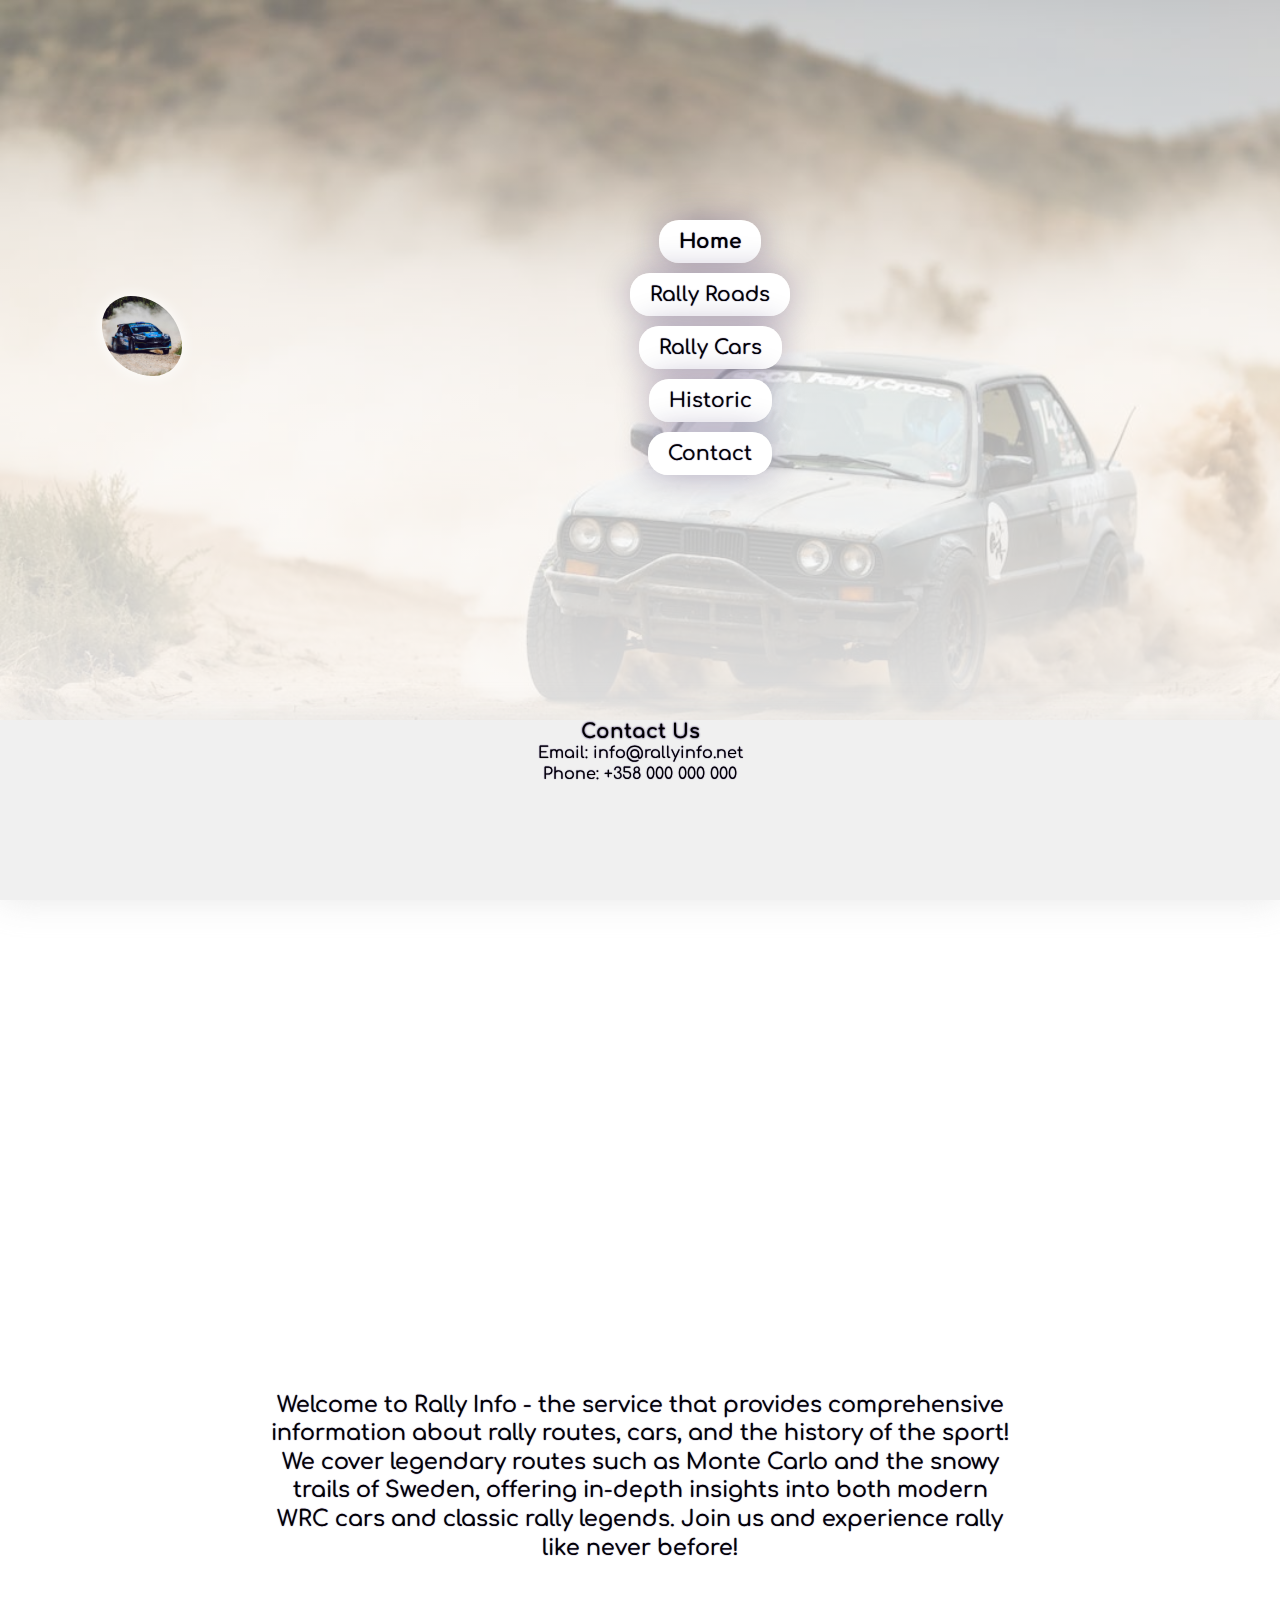
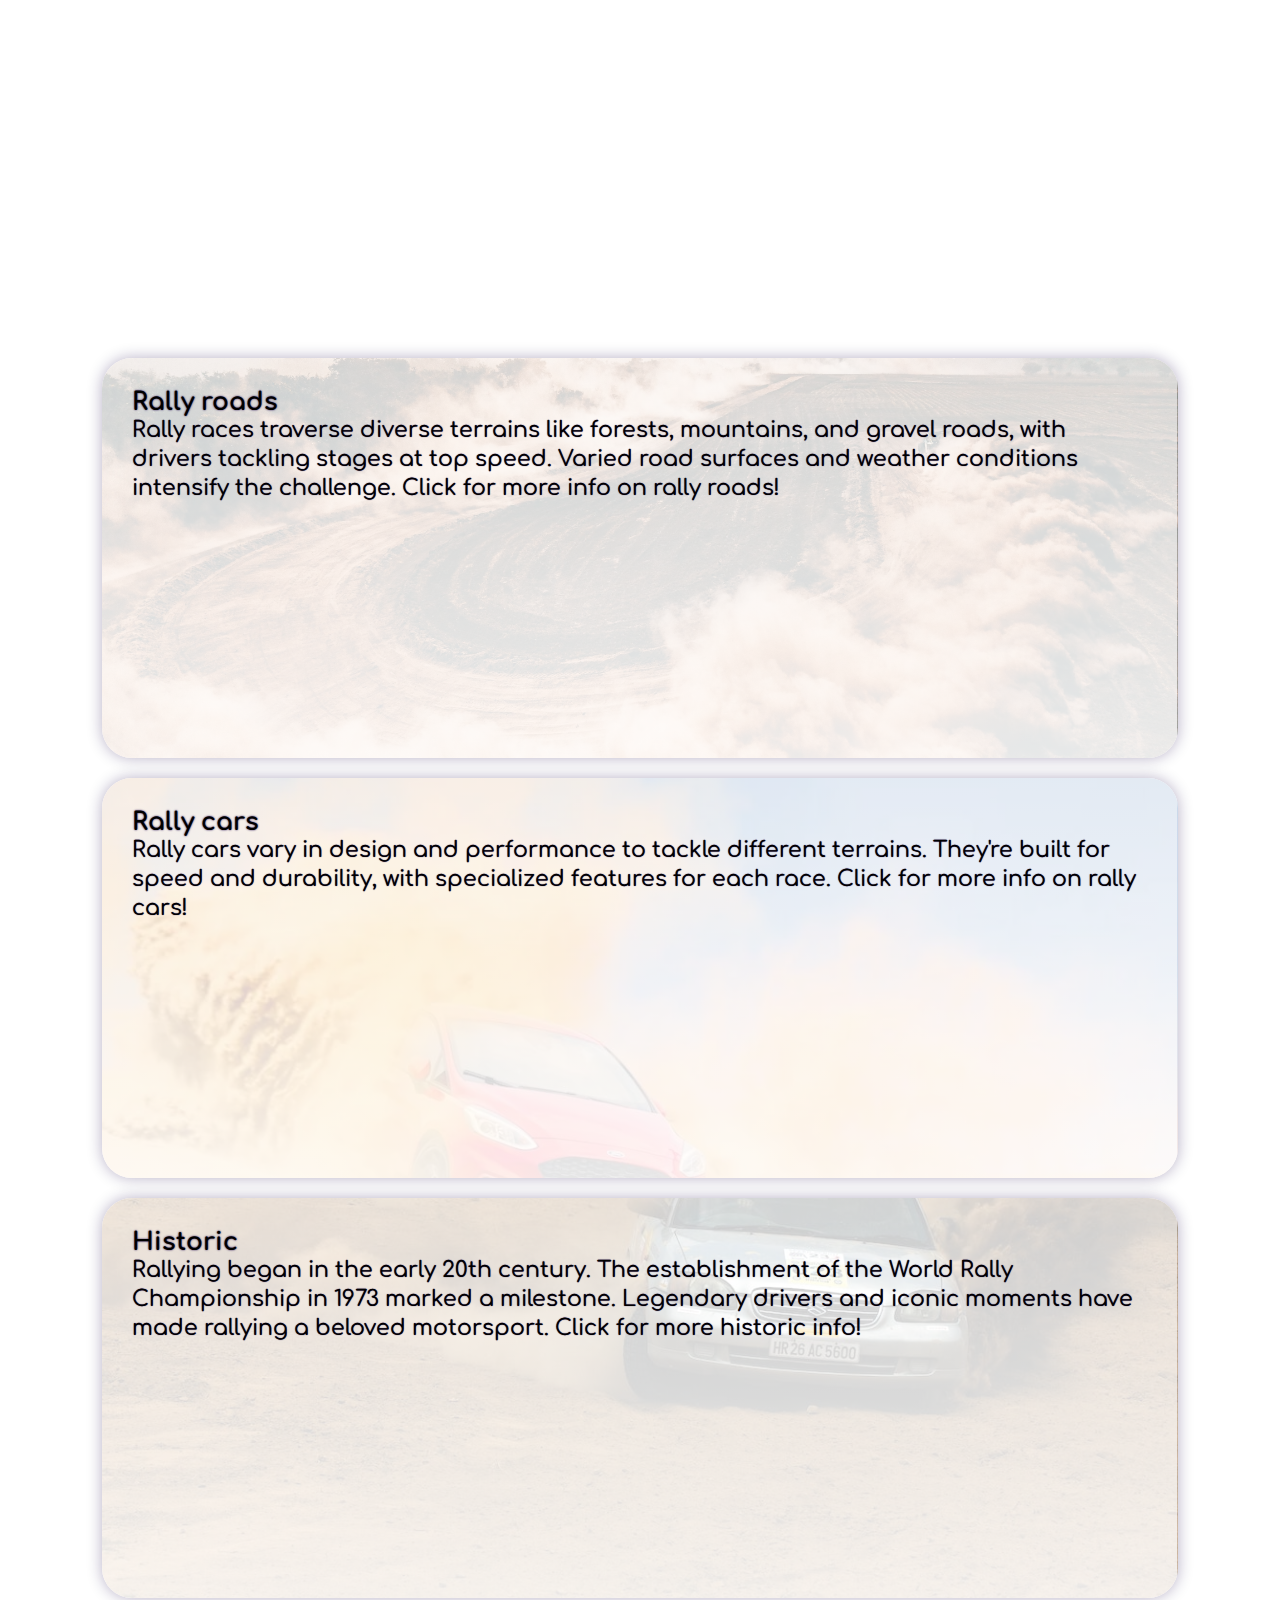
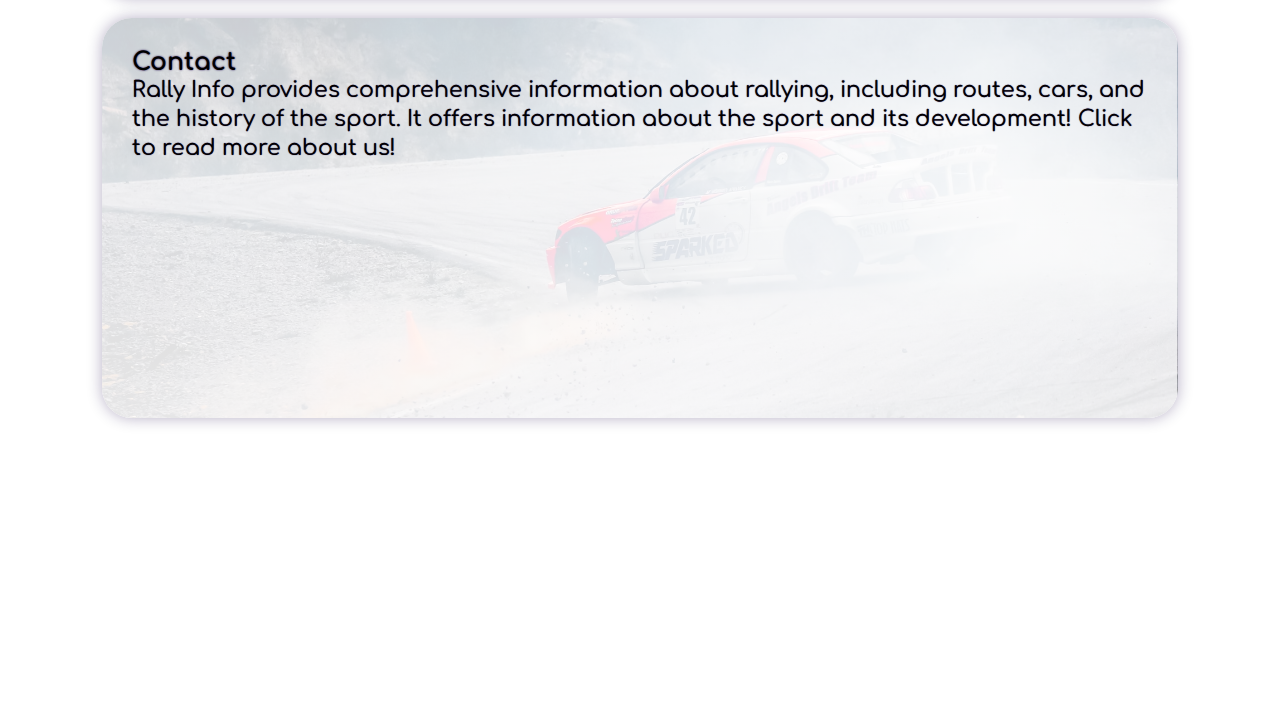
<file: index.html>
<!DOCTYPE html>
<html lang="fi">
    <head>
        <!-- Määritetään dokumentin merkistökoodaus ja näkymän skaalaus -->
        <meta charset="utf-8">
        <meta name="viewport" content="width=device-width, initial-scale=1">
        <!-- Sivuston otsikko, joka näkyy selaimen välilehdellä -->
        <title>Rally info</title>

        <!-- Linkitetään ulkoinen tyylitiedosto ja Google-fontti -->
        <link rel="stylesheet" href="css/style.css">
        <link rel="stylesheet" href="https://fonts.googleapis.com/css?family=Comfortaa">
    </head>

    <body>
        <!-- Pääsisältöcontainer -->
        <div class="container" aria-label="Background image, where a rally car drives on dirt.">
            <!-- Navigaatiopalkki -->
            <div class="navbar">
                <!-- Linkitetty logo, joka toimii sivun nimenä ja palauttaa pääsivulle -->
                <a href="index.html"><img alt="Logo, where is rally car" src="css/img/logo.png" class="logo"></a>
                <!-- Navigointivalikko, jossa on linkit eri sivuille -->
                <nav>
                    <ul>
                        <!-- Etusivun linkki (aktiivinen) -->
                        <li><a href="index.html" class="active">Home</a></li>
                        <!-- Rallitie sivun linkki -->
                        <li><a href="rallyRoads.html">Rally Roads</a></li>
                        <!-- Ralliautosivun linkki -->
                        <li><a href="rallyCars.html">Rally Cars</a></li>
                        <!-- Historiasivun linkki -->
                        <li><a href="historic.html">Historic</a></li>
                        <!-- Yhteystietosivun linkki -->
                        <li><a href="contact.html">Contact</a></li>
                    </ul>
                </nav>
            </div>
            <!-- Kotisivun pääsisältö -->
            <div class="home">
                <!-- Tietolaatikko sivuston esittelytekstillä -->
                <div class="info">
                    <!-- Sivuston otsikko -->
                    <h1>Rally info</h1>
                    <!-- Sivuston esittelyteksti -->
                    <p>Welcome to Rally Info - the service that provides comprehensive information about rally routes, cars, and the history of the sport! We cover legendary routes such as Monte Carlo and the snowy trails of Sweden, offering in-depth insights into both modern WRC cars and classic rally legends. Join us and experience rally like never before!</p>
                </div>
                <!-- Kortit eri aihealueille, jokaisessa kuva ja linkki -->
                <div class="cards">
                    <!-- Rallitie kortti -->
                    <div class="card card_r" aria-label="A picture of a dusty road in the rally.">
                        <a href="rallyRoads.html">
                        <!-- Rallitie kortin otsikko -->
                        <h2>Rally roads</h2>
                        <!-- Rallitie kortin kuvaus -->
                        <p>Rally races traverse diverse terrains like forests, mountains, and gravel roads, with drivers tackling stages at top speed. Varied road surfaces and weather conditions intensify the challenge. Click for more info on rally roads!</p>
                        </a>
                    </div>
                    <!-- Ralliauto kortti -->
                    <div class="card card_c" aria-label="A picture of a rally car drifting on sand.">
                        <a href="rallyCars.html">
                        <!-- Ralliauto kortin otsikko -->
                        <h2>Rally cars</h2>
                        <!-- Ralliauto kortin kuvaus -->
                        <p>Rally cars vary in design and performance to tackle different terrains. They're built for speed and durability, with specialized features for each race. Click for more info on rally cars!</p>
                        </a>
                    </div>
                    <!-- Historia kortti -->
                    <div class="card card_h" aria-label="A picture of a historic rally car driving on sand.">
                        <a href="historic.html">
                        <!-- Historia kortin otsikko -->
                        <h2>Historic</h2>
                        <!-- Historia kortin kuvaus -->
                        <p>Rallying began in the early 20th century. The establishment of the World Rally Championship in 1973 marked a milestone. Legendary drivers and iconic moments have made rallying a beloved motorsport. Click for more historic info!</p>
                        </a>
                    </div>
                    <!-- Yhteystieto kortti -->
                    <div class="card card_ct" aria-label="A picture of a drift car drifting on an asphalt road.">
                        <a href="contact.html">
                        <!-- Yhteystieto kortin otsikko -->
                        <h2>Contact</h2>
                        <!-- Yhteystieto kortin kuvaus -->
                        <p>Rally Info provides comprehensive information about rallying, including routes, cars, and the history of the sport. It offers information about the sport and its development! Click to read more about us!</p>
                        </a>
                    </div>
                </div>
            </div>
            <!-- Alatunniste, jossa on linkit ja yhteystiedot -->
            <footer class="footer">
                <div class="left">
                    <ul>
                        <!-- Navigointilinkit -->
                        <li><a href="index.html" class="active">Home</a></li>
                        <li><a href="rallyRoads.html">Rally Roads</a></li>
                        <li><a href="rallyCars.html">Rally Cars</a></li>
                        <li><a href="historic.html">Historic</a></li>
                        <li><a href="contact.html">Contact</a></li>
                    </ul>
                </div>
                <div class="right">
                    <!-- Yhteystiedot -->
                    <h2>Contact Us</h2>
                    <!-- Yhteystietojen kuvaus -->
                    <p>Email: info@rallyinfo.net<br>Phone: +358 000 000 000</p>
                </div>
            </footer>
        </div>
    </body>
</html>
</file>
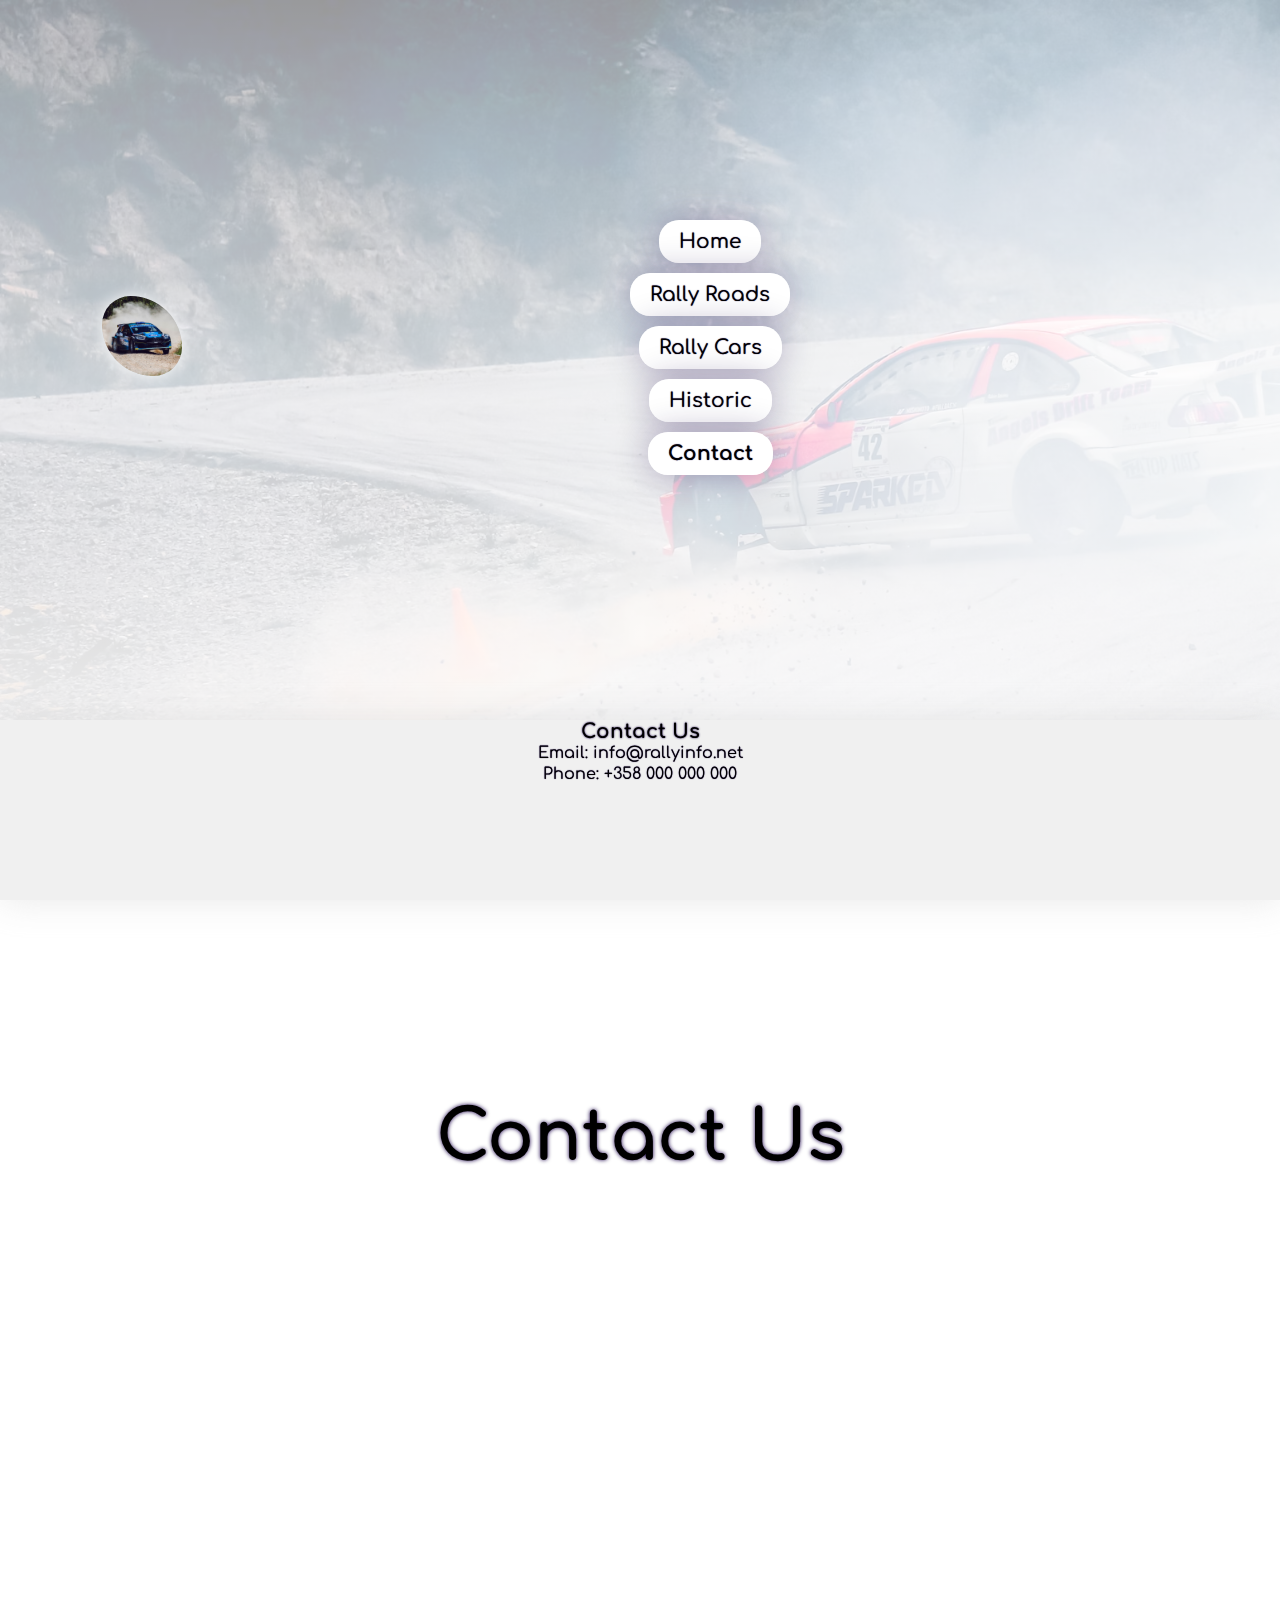
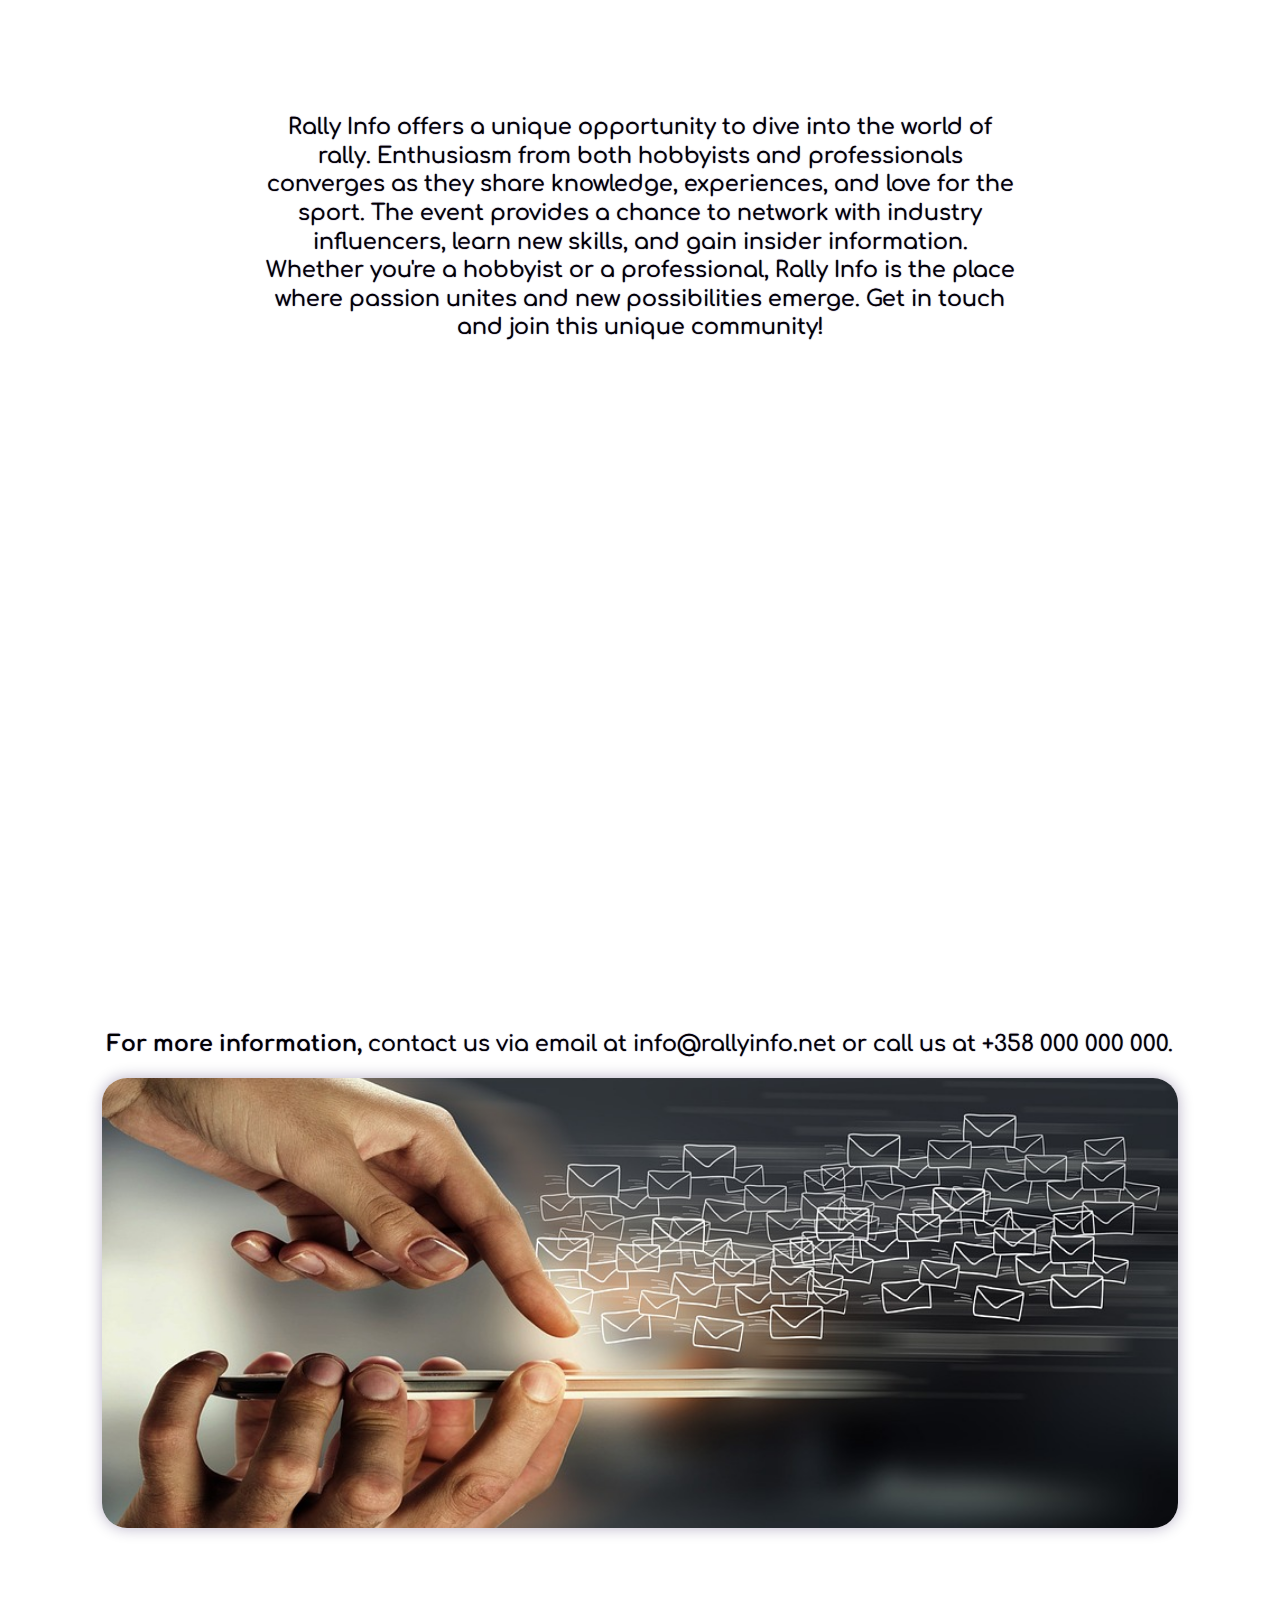
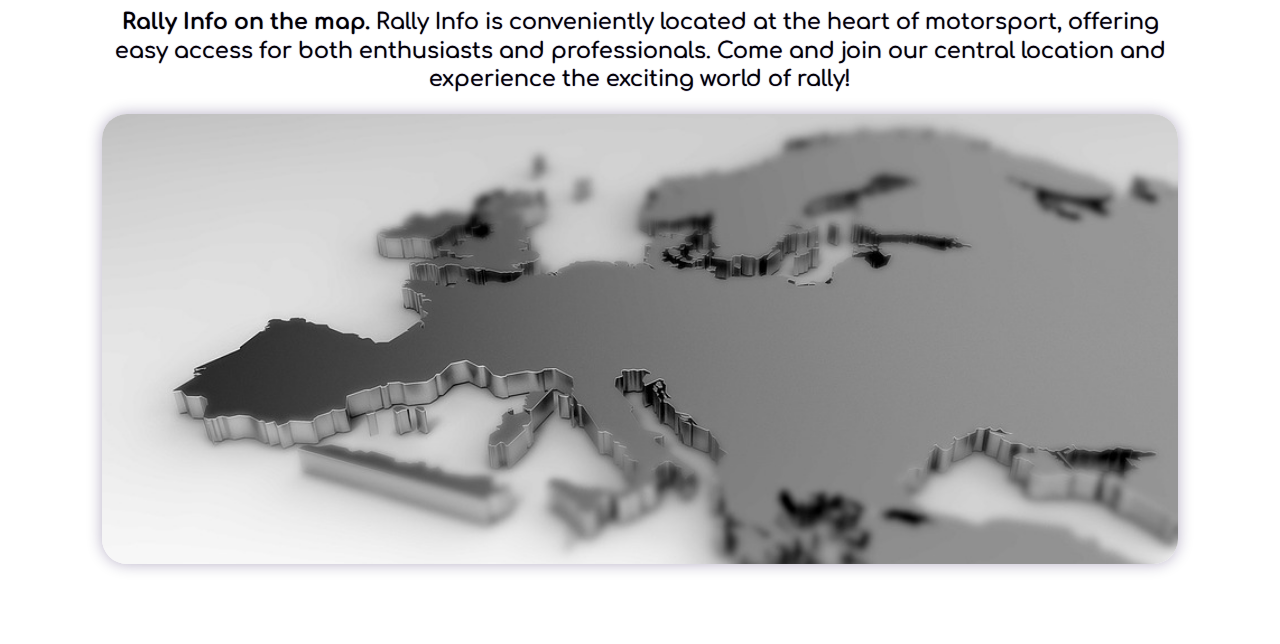
<file: contact.html>
<!DOCTYPE html>
<html lang="fi">
    <head>
        <!-- Määritetään merkistökoodaus ja näkymän skaalaus -->
        <meta charset="utf-8">
        <meta name="viewport" content="width=device-width, initial-scale=1">
        <!-- Sivuston otsikko -->
        <title>Rally info</title>

        <!-- Linkitetään tyylitiedostot -->
        <link rel="stylesheet" href="css/style_downsite.css">
        <link rel="stylesheet" href="https://fonts.googleapis.com/css?family=Comfortaa">
    </head>

    <body>
        <!-- Pääcontainer, taustakuva, jossa BMW-ralliauto ajamassa hiekalla -->
        <div class="container ccontact" aria-label="Background image, where a drift car drives on asphalt.">
            <!-- Navigaatiopalkki -->
            <div class="navbar">
                <!-- Logo, joka linkittää pääsivulle -->
                <a href="index.html"><img alt="Logo, where is rally car" src="css/img/logo.png" class="logo"></a>
                <!-- Navigointivalikko -->
                <nav>
                    <ul>
                        <!-- Etusivun linkki -->
                        <li><a href="index.html">Home</a></li>
                        <!-- Rallitie sivun linkki -->
                        <li><a href="rallyRoads.html">Rally Roads</a></li>
                        <!-- Ralliautosivun linkki -->
                        <li><a href="rallyCars.html">Rally Cars</a></li>
                        <!-- Historiasivun linkki -->
                        <li><a href="historic.html">Historic</a></li>
                        <!-- Yhteystietosivun linkki (aktiivinen sivu) -->
                        <li><a href="contact.html" class="active">Contact</a></li>
                    </ul>
                </nav>
            </div>
            <!-- Kotisivun pääsisältö -->
            <div class="home">
                <div class="info">
                    <!-- Yhteystietojen esittelyteksti -->
                    <h1>Contact Us</h1>
                    <!-- Yhteystietojen kuvaus -->
                    <p>Rally Info offers a unique opportunity to dive into the world of rally. Enthusiasm from both hobbyists and professionals converges as they share knowledge, experiences, and love for the sport. The event provides a chance to network with industry influencers, learn new skills, and gain insider information. Whether you're a hobbyist or a professional, Rally Info is the place where passion unites and new possibilities emerge. Get in touch and join this unique community!</p>
                </div>
            </div>
            <!-- Yhteystietoja esittävät osiot -->
            <div class="contents">
                <!-- Yksittäinen yhteystieto-osio -->
                <div class="item">
                    <!-- Kuva ja teksti yhteystiedot -->
                    <img alt="Image showing people touching a phone screen" src="css/img/contact.png" class="contentsImg">
                    <!-- Yhteystiedon kuvaus -->
                    <p><b>For more information,</b> contact us via email at info@rallyinfo.net or call us at +358 000 000 000.</p>
                </div>
                <!-- Yksittäinen yhteystieto-osio -->
                <div class="item">
                    <!-- Kuva ja teksti Rally Info -sijainnista kartalla -->
                    <img alt="3D image of a map of Europe" src="css/img/map.png" class="contentsImg">
                    <!-- Yhteystiedon kuvaus -->
                    <p><b>Rally Info on the map.</b> Rally Info is conveniently located at the heart of motorsport, offering easy access for both enthusiasts and professionals. Come and join our central location and experience the exciting world of rally!</p>
                </div>
            </div>
            <!-- Alatunniste, jossa on navigointilinkit ja yhteystiedot -->
            <footer class="footer">
                <div class="left">
                    <ul>
                        <!-- Navigointilinkit -->
                        <li><a href="index.html">Home</a></li>
                        <li><a href="rallyRoads.html">Rally Roads</a></li>
                        <li><a href="rallyCars.html">Rally Cars</a></li>
                        <li><a href="historic.html">Historic</a></li>
                        <li><a href="contact.html" class="active">Contact</a></li>
                    </ul>
                </div>
                <div class="right">
                    <!-- Yhteystiedot -->
                    <h2>Contact Us</h2>
                    <p>Email: info@rallyinfo.net<br>Phone: +358 000 000 000</p>
                </div>
            </footer>
        </div>
    </body>
</html>
</file>
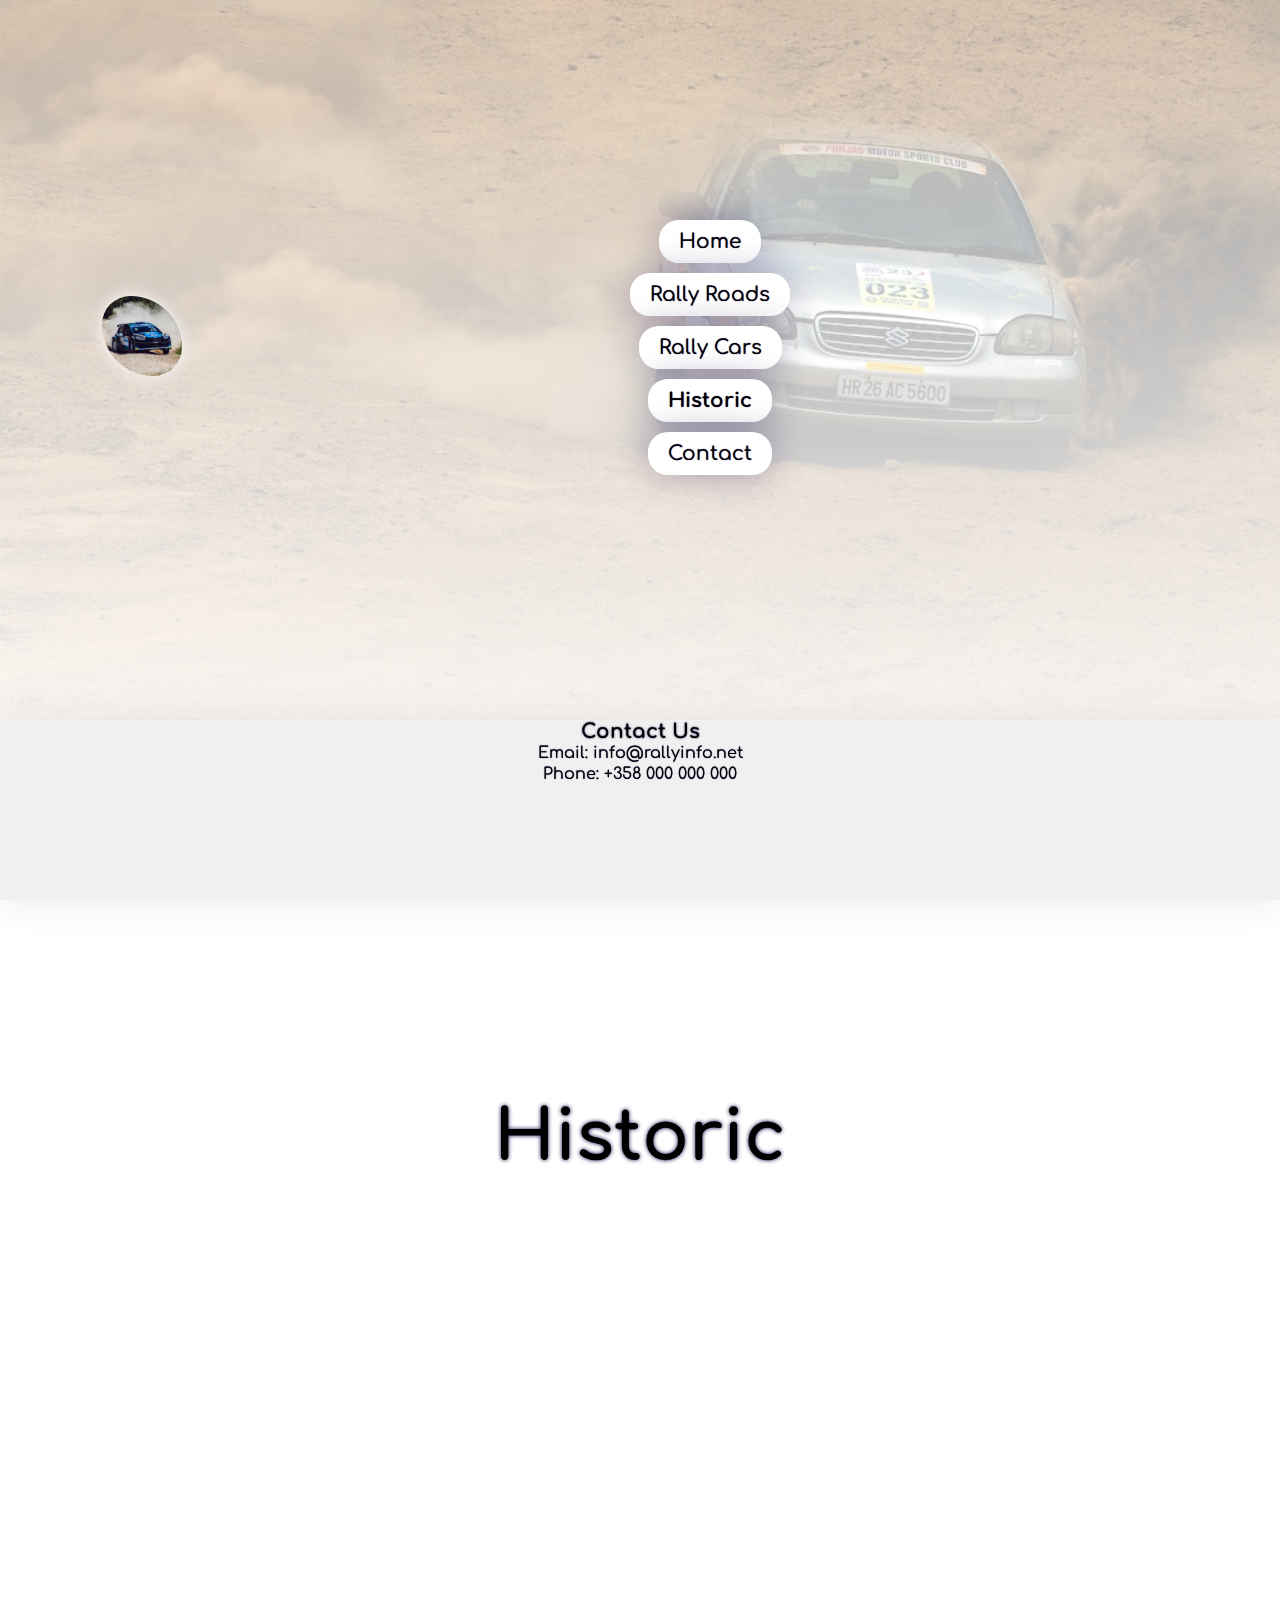
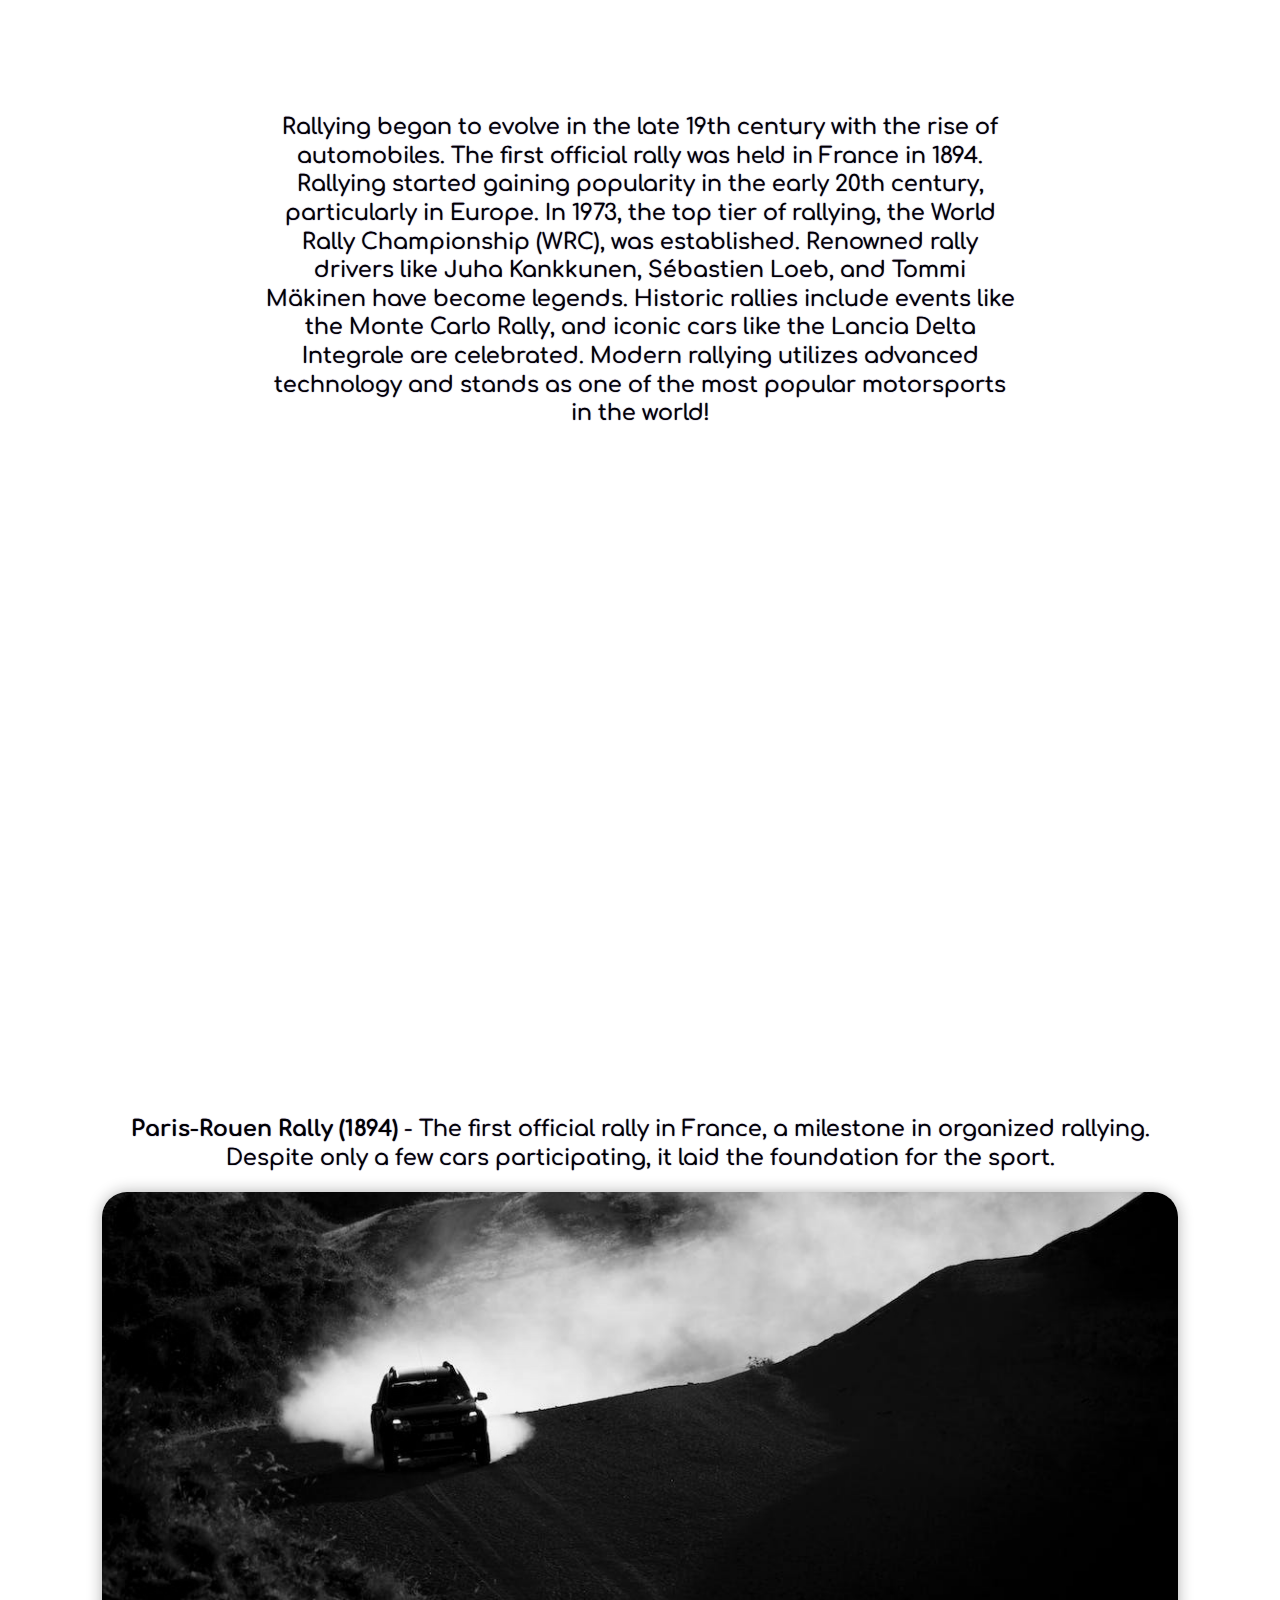
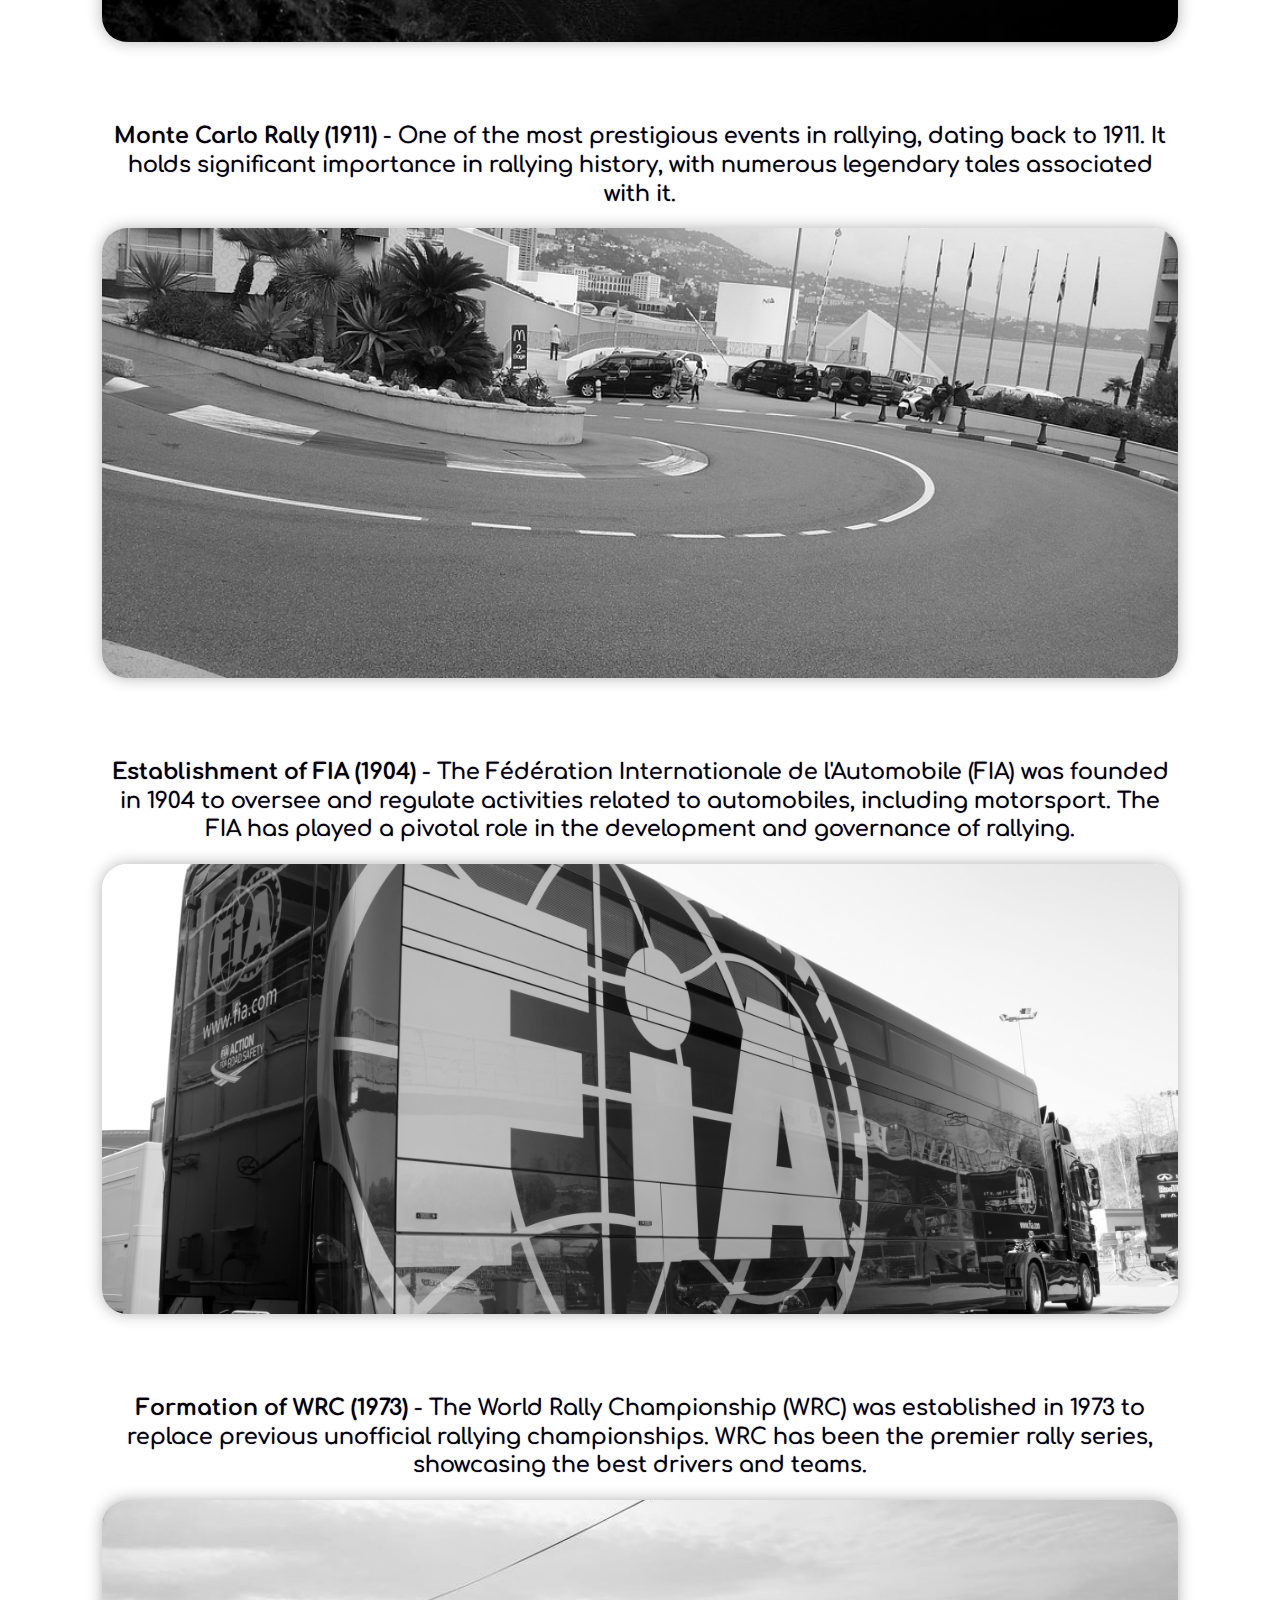
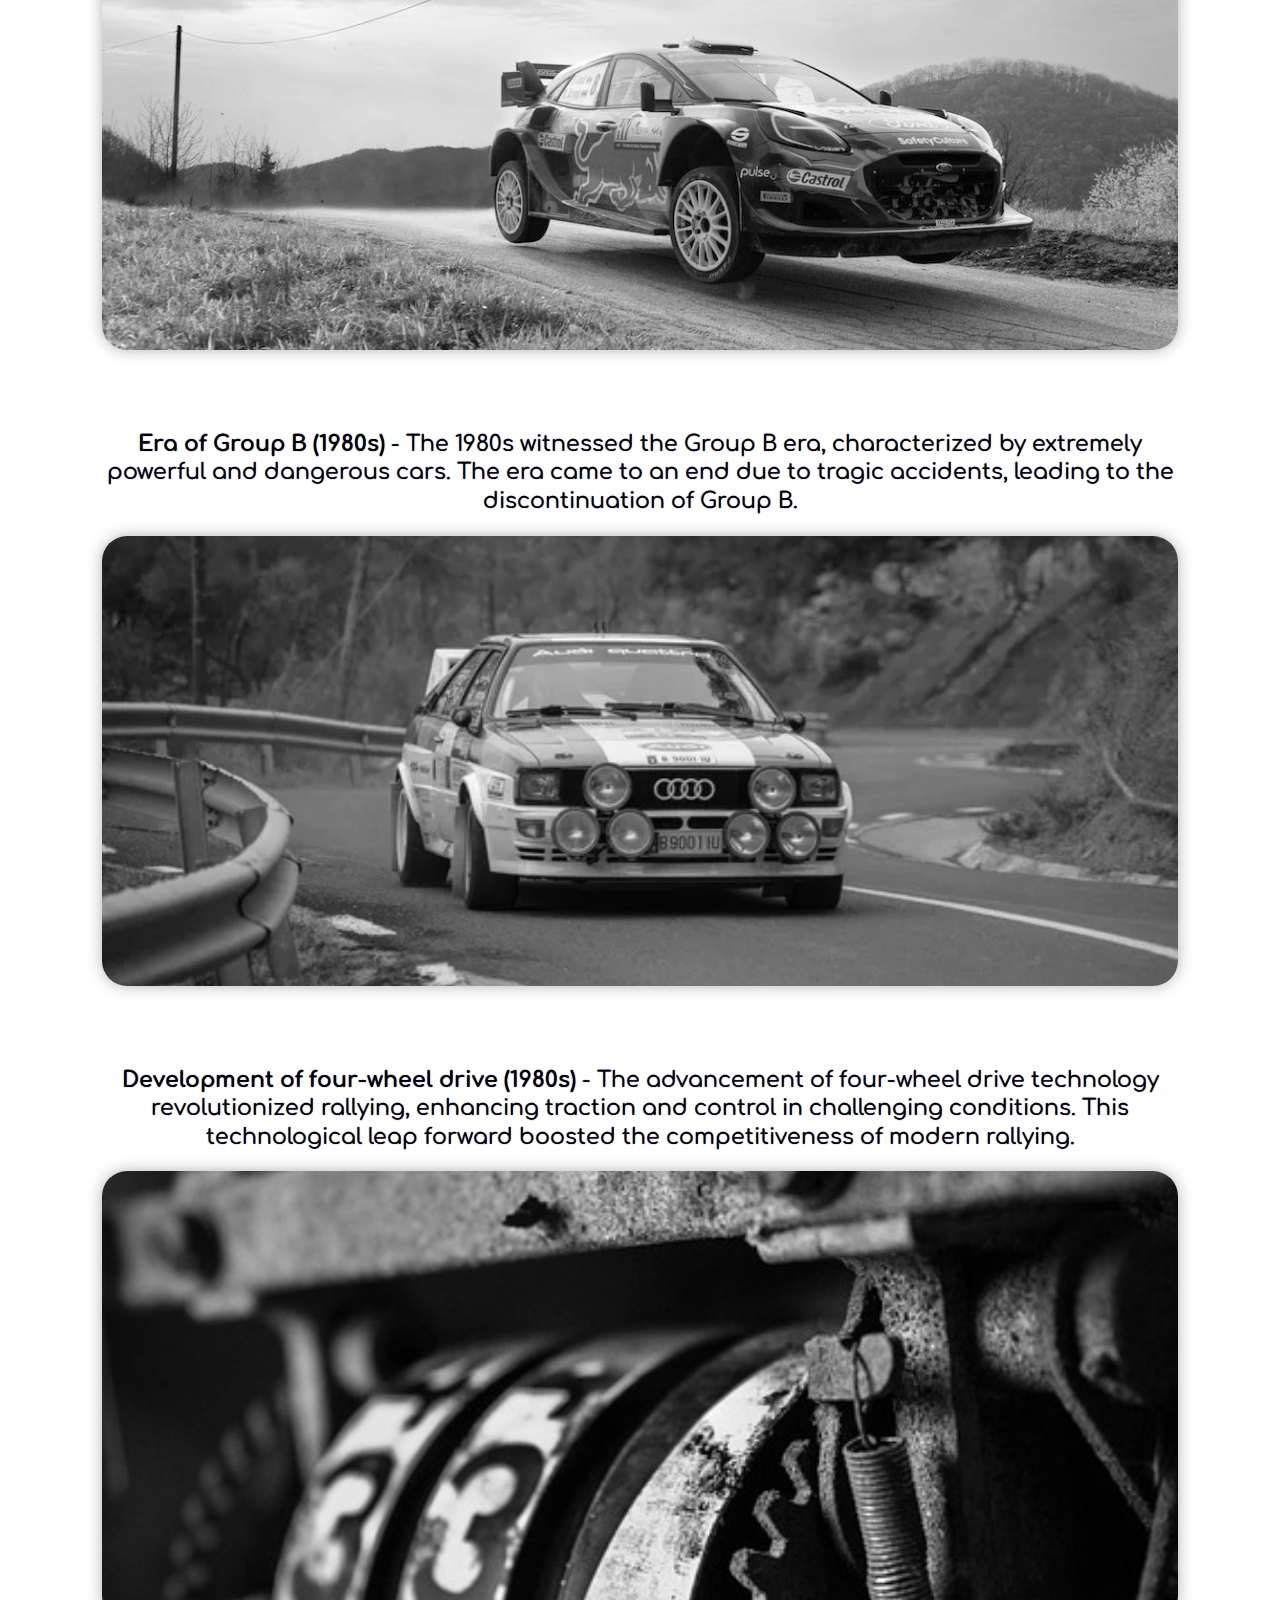
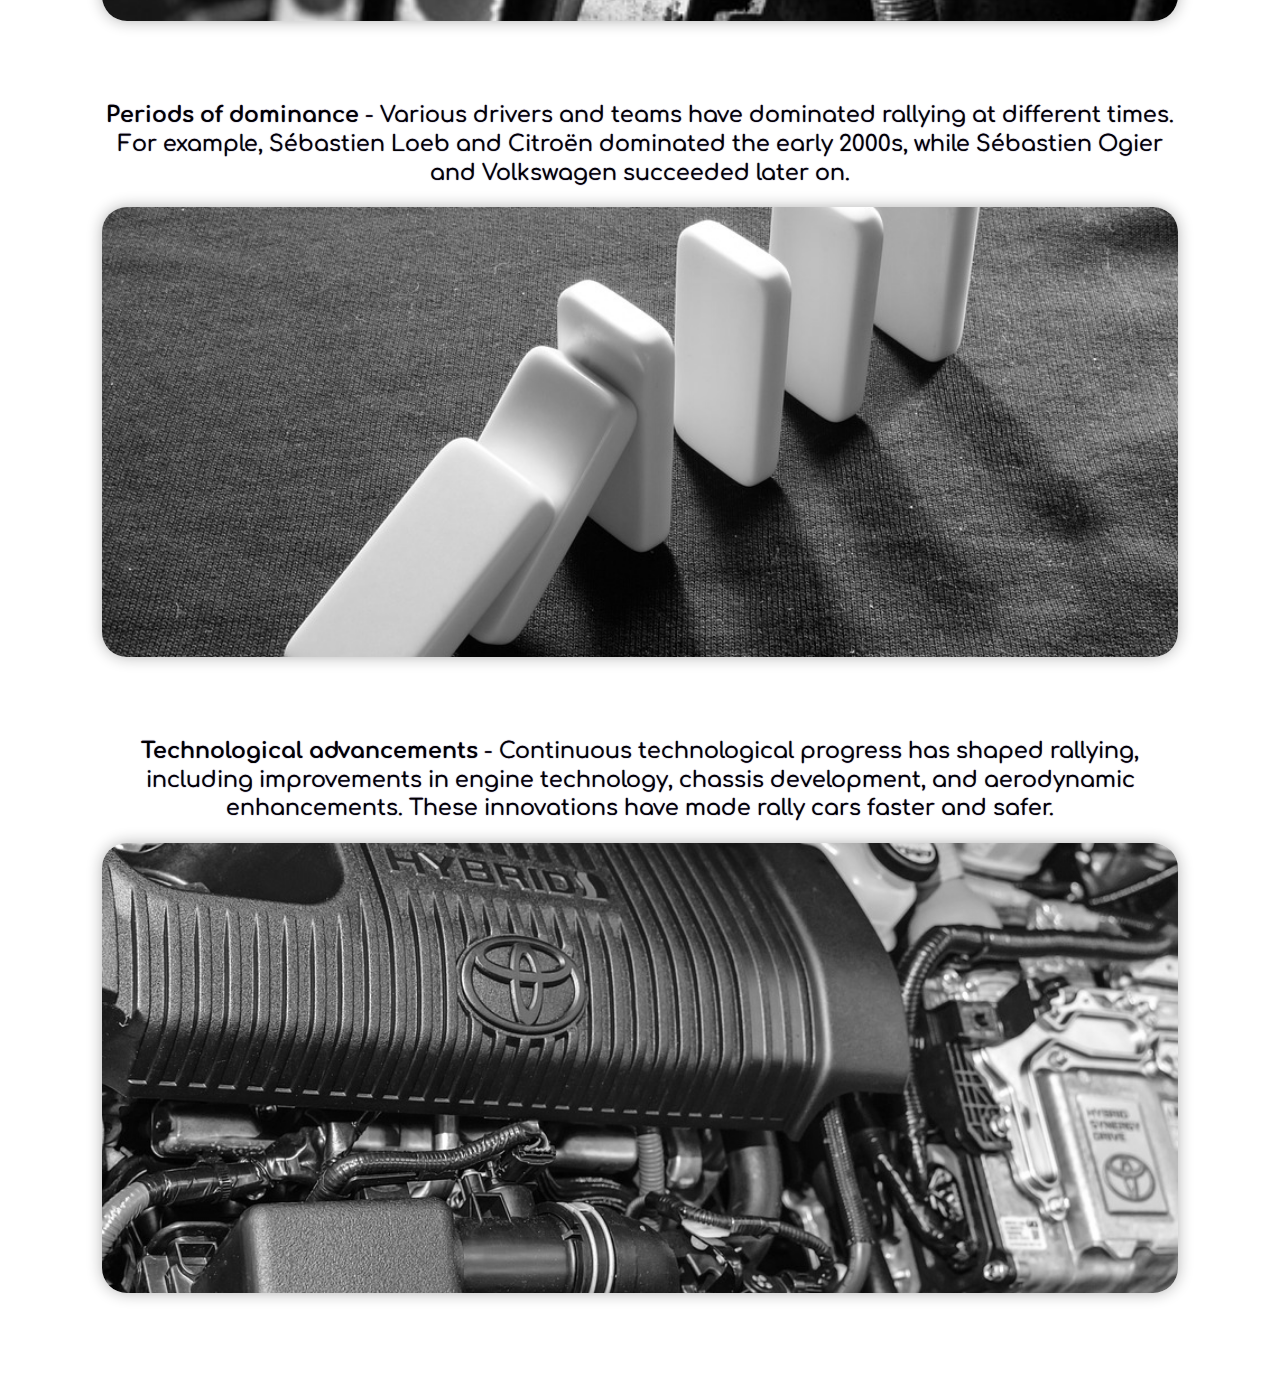
<file: historic.html>
<!DOCTYPE html>
<html lang="fi">
    <head>
        <!-- Asetetaan merkistökoodaus ja näkymän skaalaus -->
        <meta charset="utf-8">
        <meta name="viewport" content="width=device-width, initial-scale=1">
        <!-- Sivun otsikko, näkyy selaimen välilehdellä -->
        <title>Rally info</title>

        <!-- Linkitetään ulkoinen tyylitiedosto ja Google-fontti -->
        <link rel="stylesheet" href="css/style_downsite.css">
        <link rel="stylesheet" href="https://fonts.googleapis.com/css?family=Comfortaa">
    </head>

    <body>
        <!-- Pääsisältöcontainer -->
        <div class="container chistoric" aria-label="Background image, where a historic rally car drives on dirt.">
            <!-- Navigaatiopalkki -->
            <div class="navbar">
                <!-- Linkitetty logo, joka toimii sivun nimenä ja palauttaa pääsivulle -->
                <a href="index.html"><img alt="Logo, where is rally car" src="css/img/logo.png" class="logo"></a>
                <!-- Navigointivalikko, jossa on linkit eri sivuille -->
                <nav>
                    <ul>
                        <!-- Etusivun linkki -->
                        <li><a href="index.html">Home</a></li>
                        <!-- Rallitiesivun linkki -->
                        <li><a href="rallyRoads.html">Rally Roads</a></li>
                        <!-- Ralliautosivun linkki -->
                        <li><a href="rallyCars.html">Rally Cars</a></li>
                        <!-- Historiasivun linkki (aktiivinen sivu) -->
                        <li><a href="historic.html" class="active">Historic</a></li>
                        <!-- Yhteystietosivun linkki -->
                        <li><a href="contact.html">Contact</a></li>
                    </ul>
                </nav>
            </div>
            <!-- Kotisivun pääsisältö -->
            <div class="home">
                <!-- Infolaatikko -->
                <div class="info">
                    <!-- Otsikko -->
                    <h1>Historic</h1>
                    <!-- Teksti -->
                    <p>Rallying began to evolve in the late 19th century with the rise of automobiles. The first official rally was held in France in 1894. Rallying started gaining popularity in the early 20th century, particularly in Europe. In 1973, the top tier of rallying, the World Rally Championship (WRC), was established. Renowned rally drivers like Juha Kankkunen, Sébastien Loeb, and Tommi Mäkinen have become legends. Historic rallies include events like the Monte Carlo Rally, and iconic cars like the Lancia Delta Integrale are celebrated. Modern rallying utilizes advanced technology and stands as one of the most popular motorsports in the world!</p>
                </div>
            </div>
            <!-- Sivuston sisältö -->
            <div class="contents">
                <!-- Yksittäiset sisältöelementit -->
                <div class="item">
                    <!-- Kuva ja teksti -->
                    <img alt="Image of Paris-Rouen rally" src="css/img/rally_paris.png" class="contentsImg historic">
                    <p><b>Paris-Rouen Rally (1894)</b> - The first official rally in France, a milestone in organized rallying. Despite only a few cars participating, it laid the foundation for the sport.</p>
                </div>
                <div class="item">
                    <!-- Kuva ja teksti -->
                    <img alt="Image of Monte Carlo rally" src="css/img/rally_monte.png" class="contentsImg historic">
                    <p><b>Monte Carlo Rally (1911)</b> - One of the most prestigious events in rallying, dating back to 1911. It holds significant importance in rallying history, with numerous legendary tales associated with it.</p>
                </div>
                <div class="item">
                    <!-- Kuva ja teksti -->
                    <img alt="FIA's logo on a truck" src="css/img/rally_fia.png" class="contentsImg historic">
                    <p><b>Establishment of FIA (1904)</b> - The Fédération Internationale de l'Automobile (FIA) was founded in 1904 to oversee and regulate activities related to automobiles, including motorsport. The FIA has played a pivotal role in the development and governance of rallying.</p>
                </div>
                <div class="item">
                    <!-- Kuva ja teksti -->
                    <img alt="Image of WRC car" src="css/img/rally_wrc.png" class="contentsImg historic">
                    <p><b>Formation of WRC (1973)</b> - The World Rally Championship (WRC) was established in 1973 to replace previous unofficial rallying championships. WRC has been the premier rally series, showcasing the best drivers and teams.</p>
                </div>
                <div class="item">
                    <!-- Kuva ja teksti -->
                    <img alt="Group B rally car" src="css/img/rally_b.png" class="contentsImg historic">
                    <p><b>Era of Group B (1980s)</b> - The 1980s witnessed the Group B era, characterized by extremely powerful and dangerous cars. The era came to an end due to tragic accidents, leading to the discontinuation of Group B.</p>
                </div>
                <div class="item">
                    <!-- Kuva ja teksti -->
                    <img alt="Historical development" src="css/img/rally_dev.png" class="contentsImg historic">
                    <p><b>Development of four-wheel drive (1980s)</b> - The advancement of four-wheel drive technology revolutionized rallying, enhancing traction and control in challenging conditions. This technological leap forward boosted the competitiveness of modern rallying.</p>
                </div>
                <div class="item">
                    <!-- Kuva ja teksti -->
                    <img alt="Periods of dominance" src="css/img/rally_dominant.png" class="contentsImg historic">
                    <p><b>Periods of dominance</b> - Various drivers and teams have dominated rallying at different times. For example, Sébastien Loeb and Citroën dominated the early 2000s, while Sébastien Ogier and Volkswagen succeeded later on.</p>
                </div>
                <div class="item">
                    <!-- Kuva ja teksti -->
                    <img alt="Toyota's hybrid engine" src="css/img/rally_tec.png" class="contentsImg historic">
                    <p><b>Technological advancements</b> - Continuous technological progress has shaped rallying, including improvements in engine technology, chassis development, and aerodynamic enhancements. These innovations have made rally cars faster and safer.</p>
                </div>
            </div>
            <!-- Alatunniste, jossa on linkit ja yhteystiedot -->
            <footer class="footer">
                <div class="left">
                    <!-- Navigointilinkit -->
                    <ul>
                        <li><a href="index.html">Home</a></li>
                        <li><a href="rallyRoads.html">Rally Roads</a></li>
                        <li><a href="rallyCars.html">Rally Cars</a></li>
                        <li><a href="historic.html" class="active">Historic</a></li>
                        <li><a href="contact.html">Contact</a></li>
                    </ul>
                </div>
                <div class="right">
                    <!-- Yhteystiedot -->
                    <h2>Contact Us</h2>
                    <p>Email: info@rallyinfo.net<br>Phone: +358 000 000 000</p>
                </div>
            </footer>
        </div>
    </body>
</html>
</file>
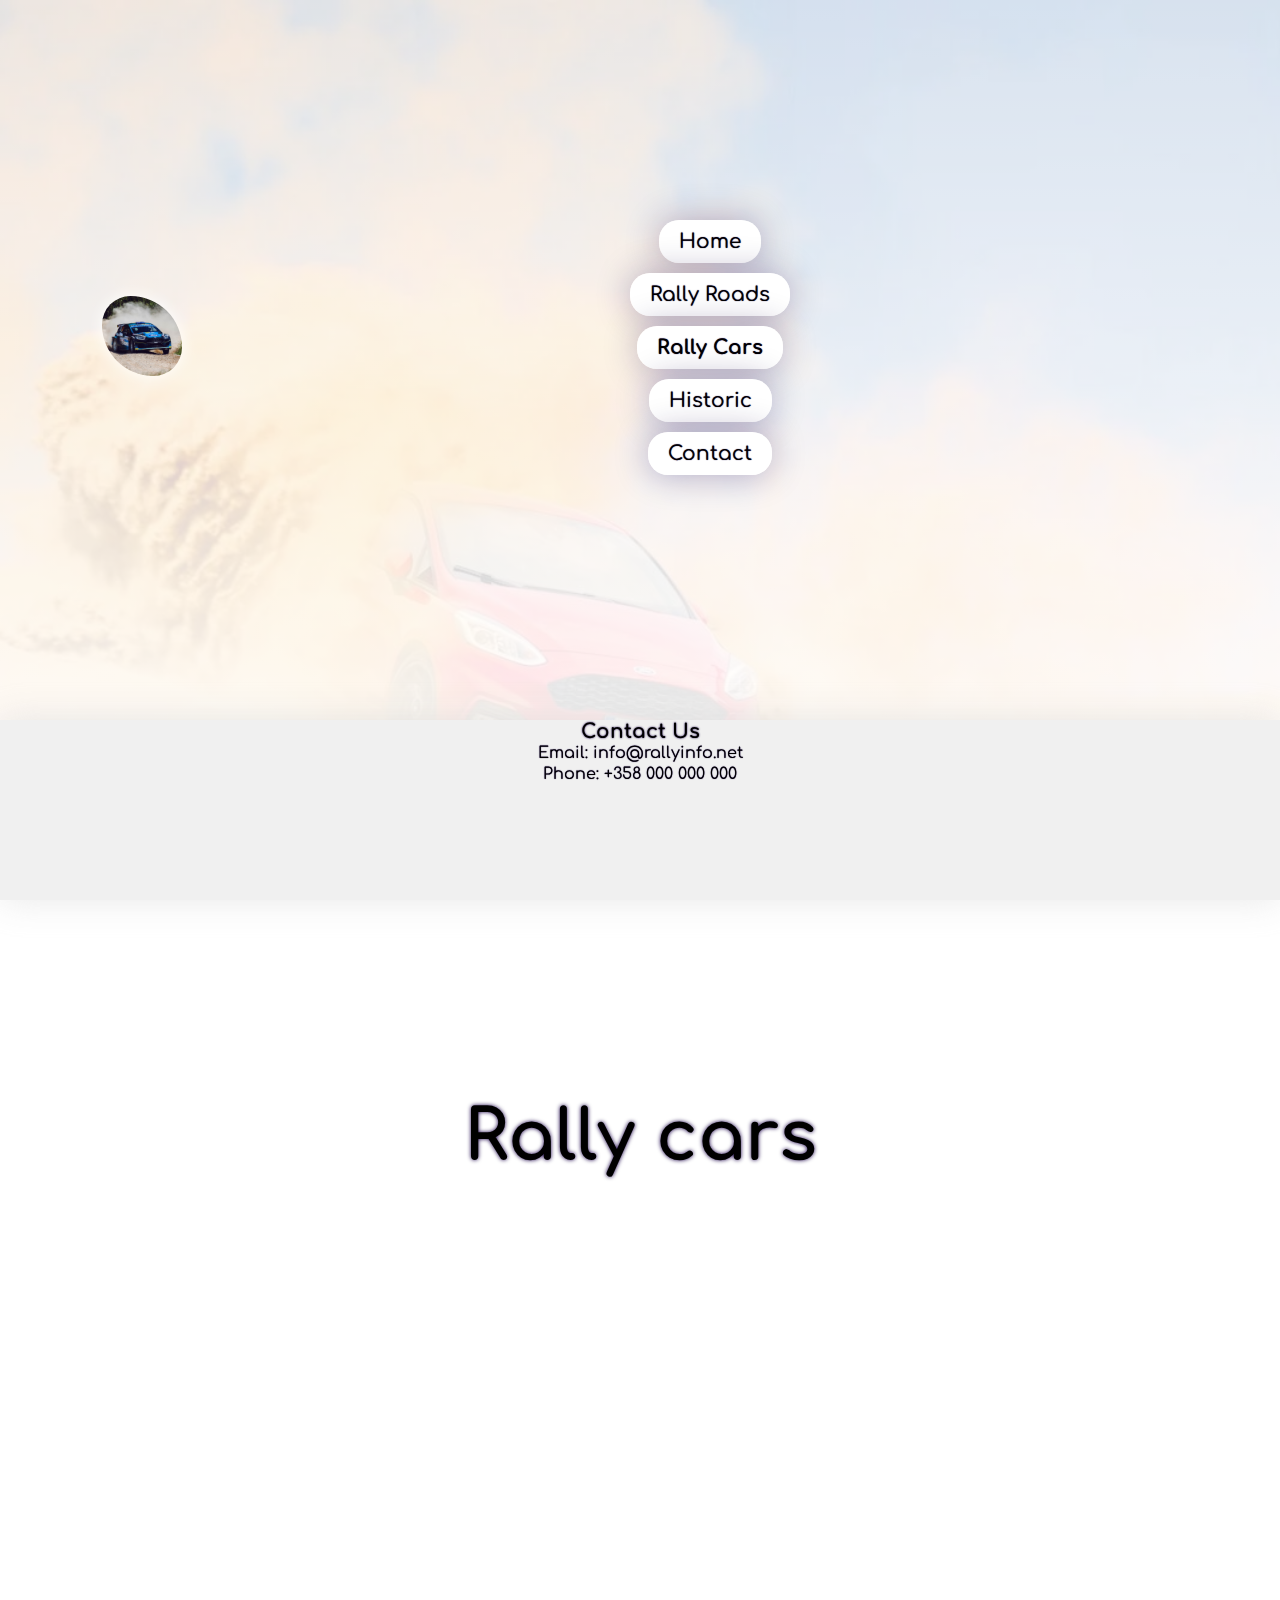
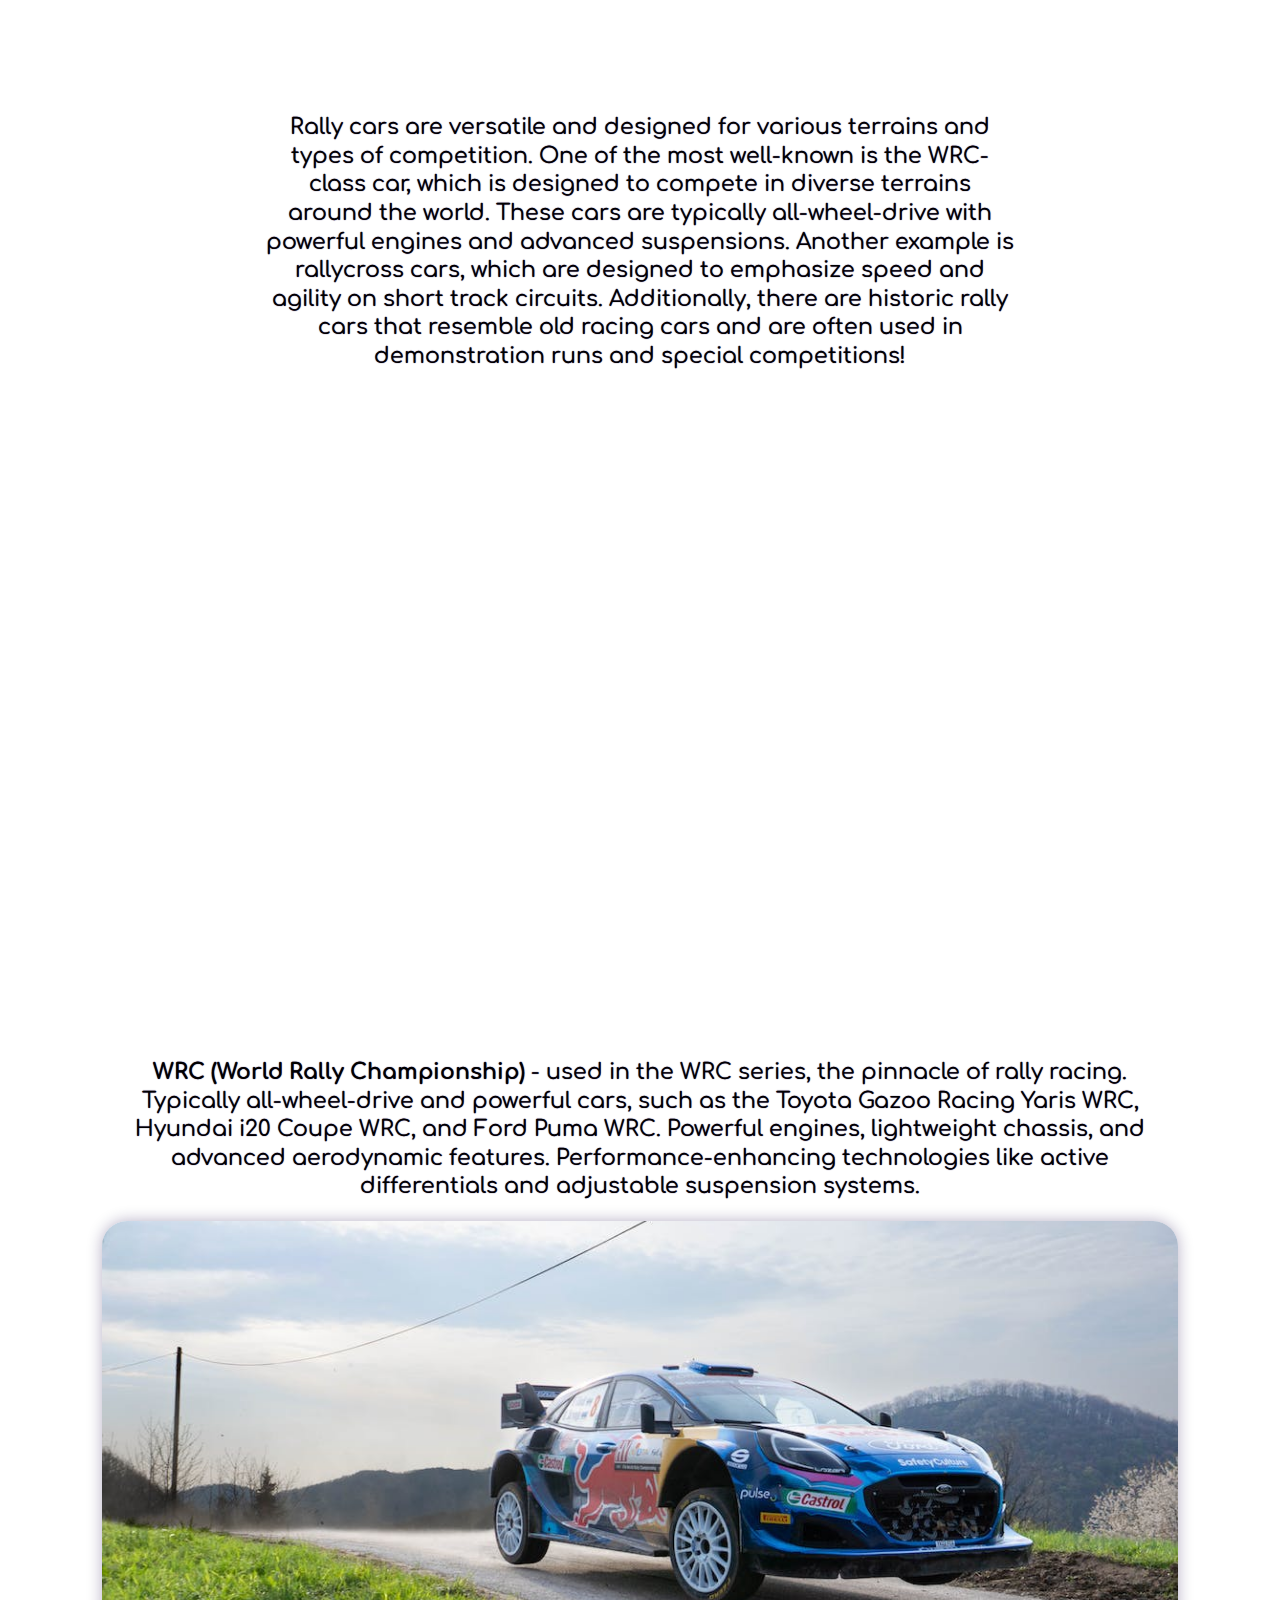
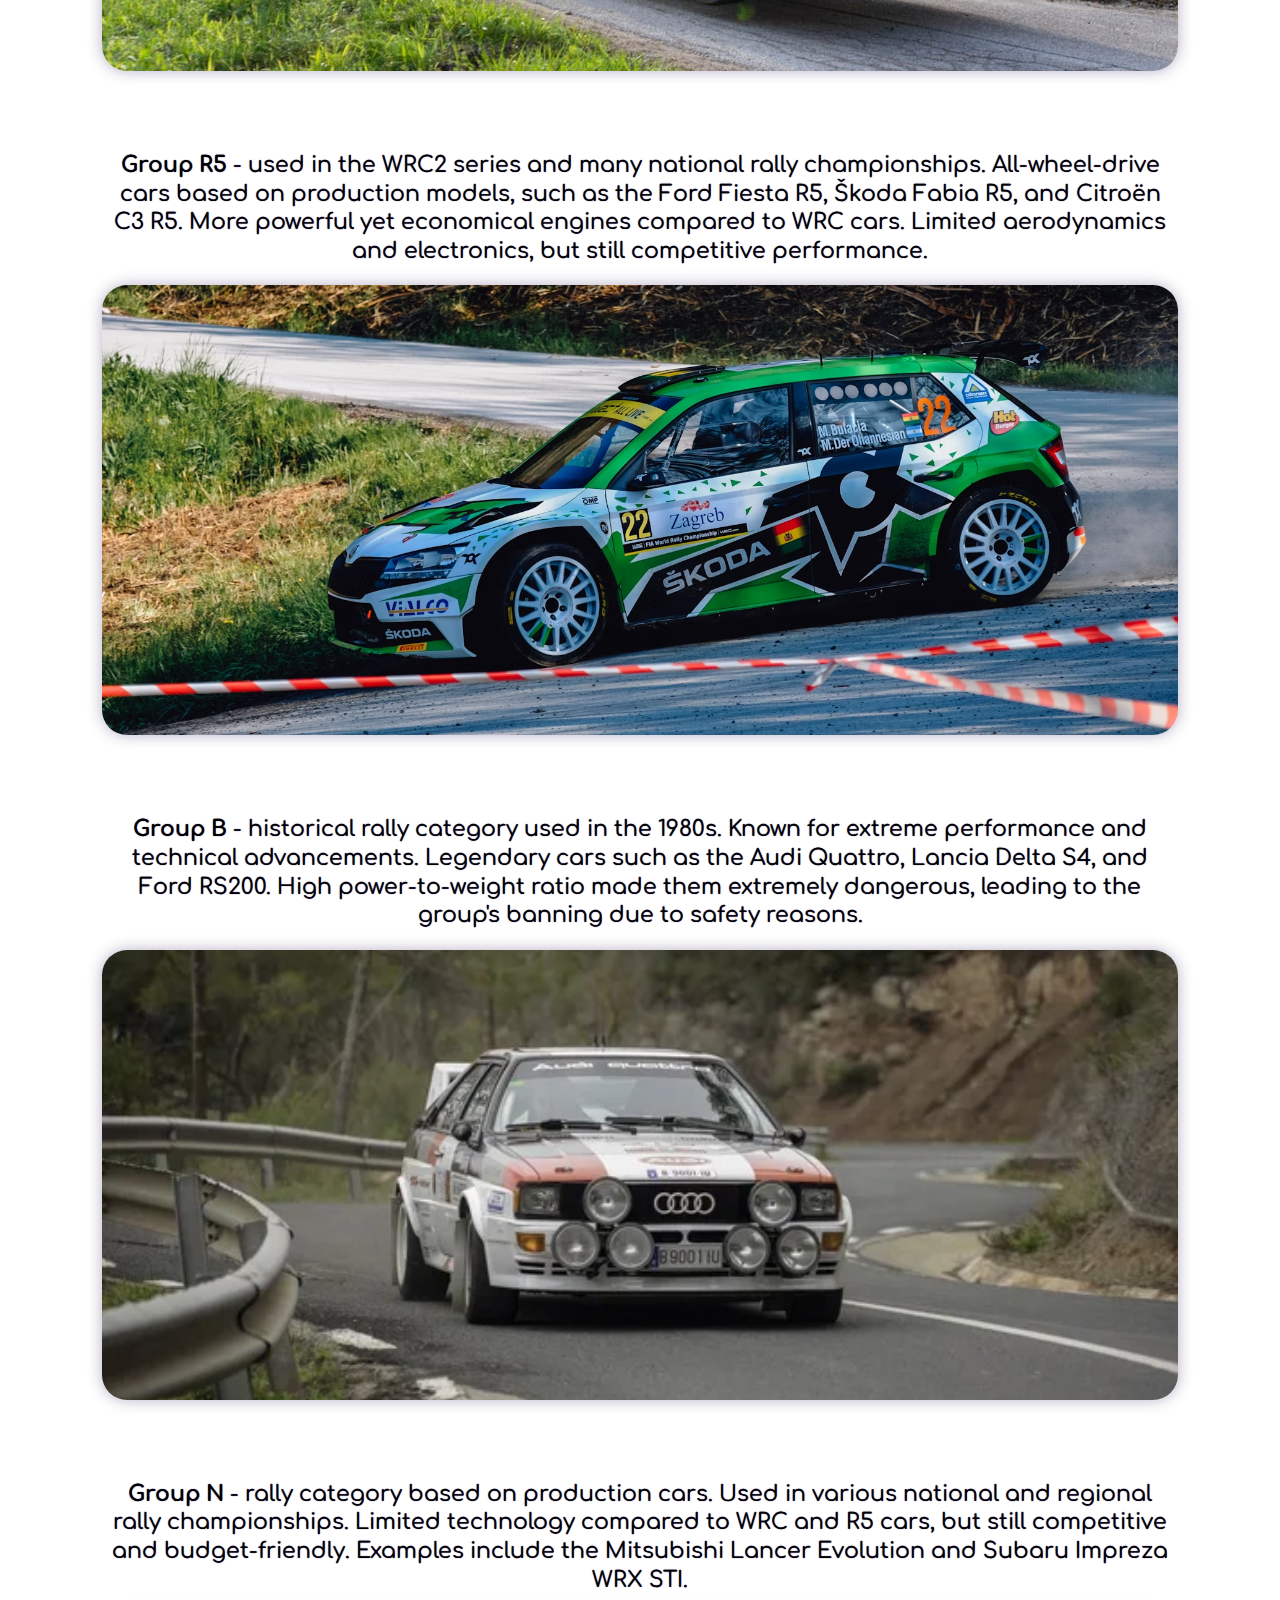
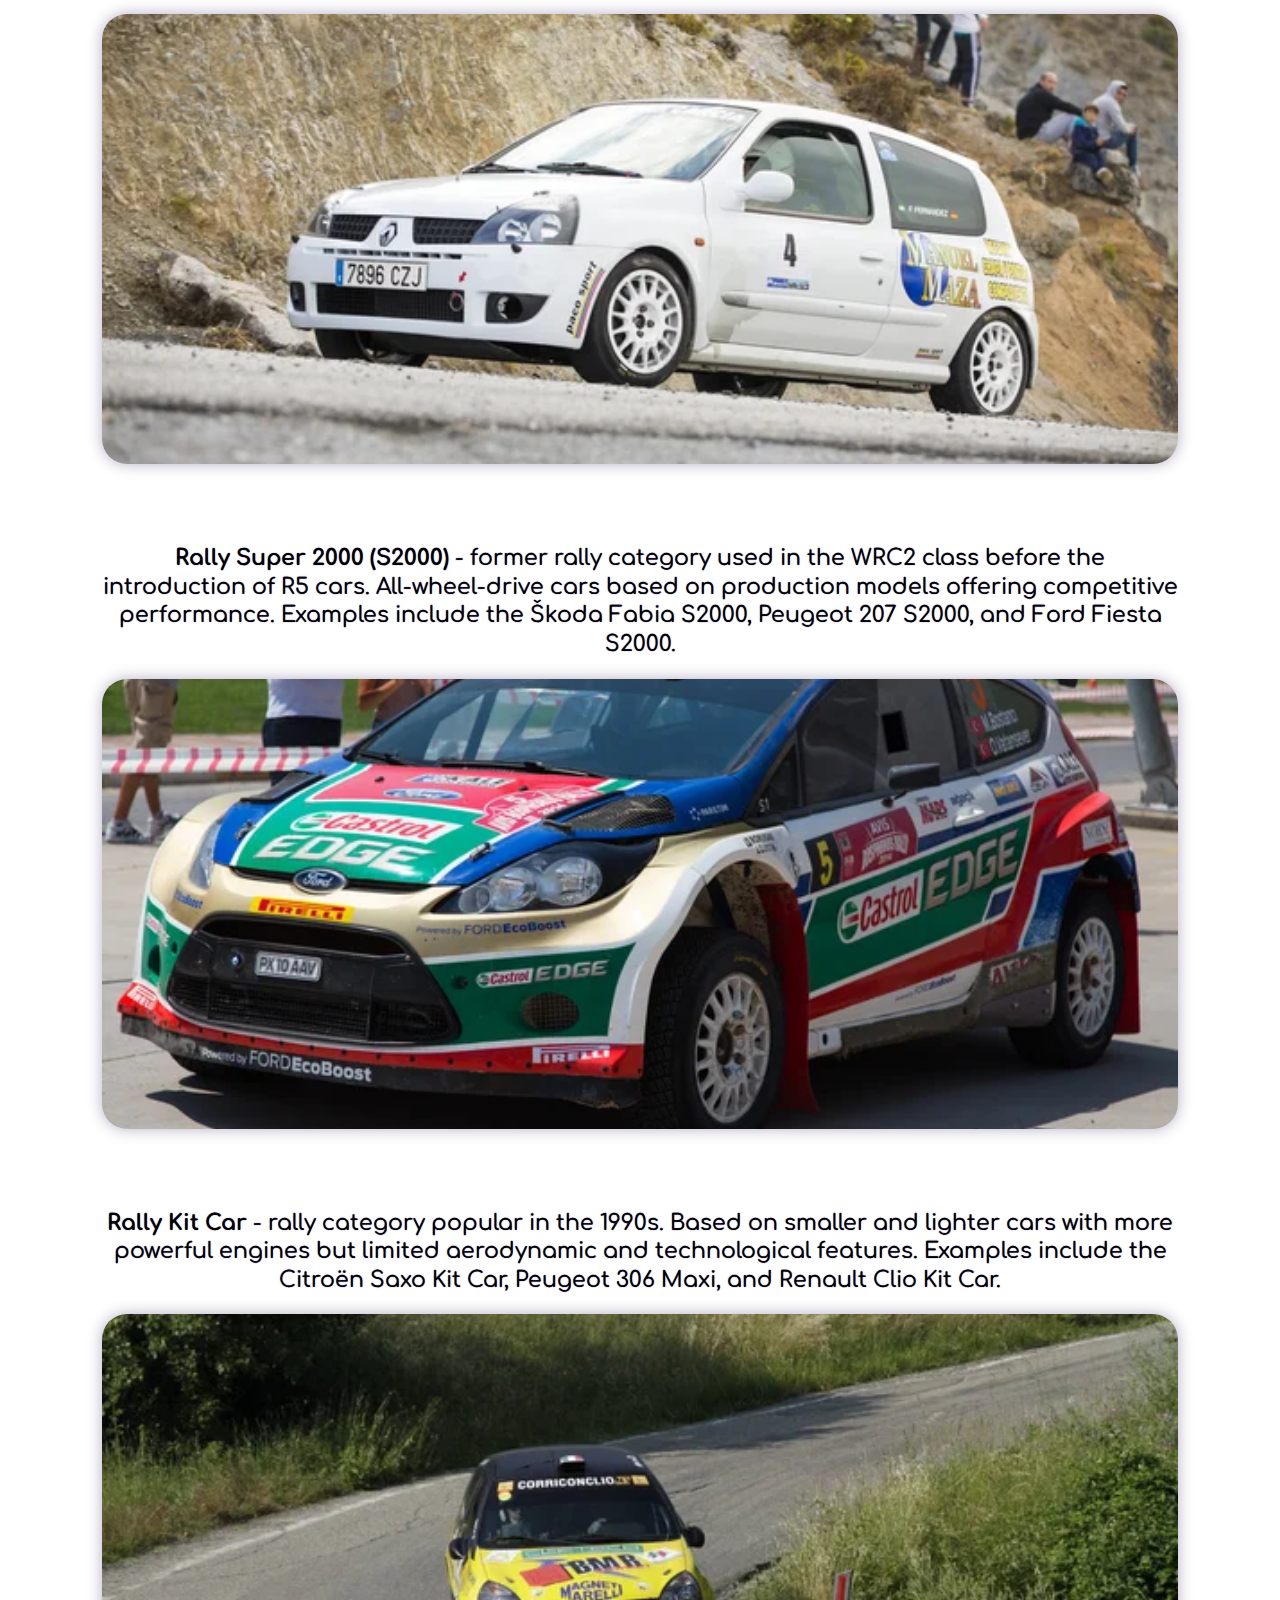
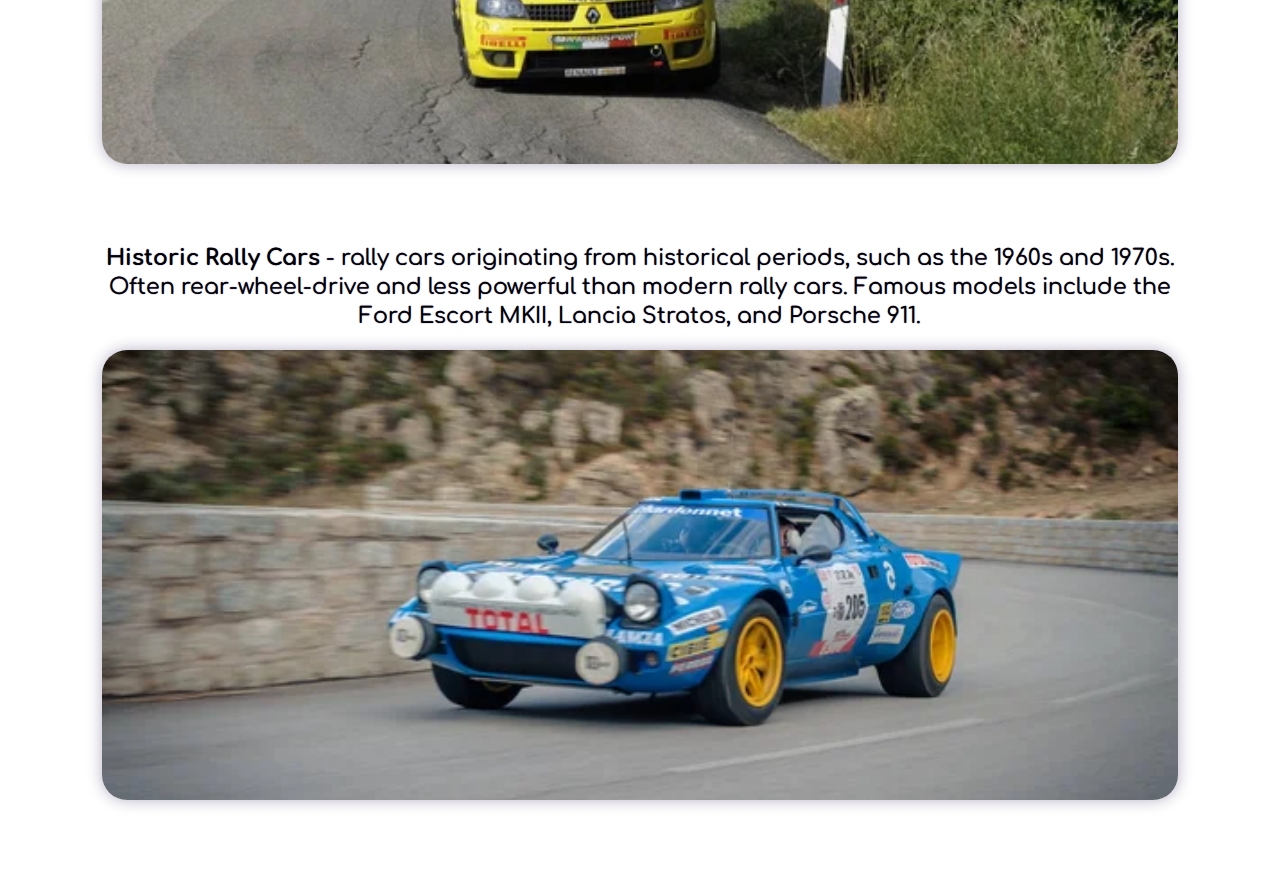
<file: rallyCars.html>
<!DOCTYPE html>
<html lang="fi">
    <head>
        <!-- Määritetään dokumentin merkistökoodaus -->
        <meta charset="utf-8">
        <!-- Määritetään näkymän skaalaus -->
        <meta name="viewport" content="width=device-width, initial-scale=1">
        <!-- Sivuston otsikko -->
        <title>Rally info</title>

        <!-- Linkitys ulkoisiin tyylitiedostoihin -->
        <link rel="stylesheet" href="css/style_downsite.css">
        <!-- Linkitys Google-fonttiin Comfortaa -->
        <link rel="stylesheet" href="https://fonts.googleapis.com/css?family=Comfortaa">
    </head>

    <body>
        <!-- Pääsisältökontaineri -->
        <div class="container ccars" aria-label="Background image, where a Ford rally car drives on soft sand.">
            <!-- Navigaatiopalkki -->
            <div class="navbar">
                <!-- Sivuston logo ja linkki etusivulle -->
                <a href="index.html"><img alt="Logo, where is rally car" src="css/img/logo.png" class="logo"></a>
                <!-- Navigaatiolinkit -->
                <nav>
                    <ul>
                        <!-- Etusivun linkki -->
                        <li><a href="index.html">Home</a></li>
                        <!-- Rallitiesivun linkki -->
                        <li><a href="rallyRoads.html">Rally Roads</a></li>
                        <!-- Ralliautosivun linkki (aktiivinen sivu) -->
                        <li><a href="rallyCars.html" class="active">Rally Cars</a></li>
                        <!-- Historiasivun rallien linkki -->
                        <li><a href="historic.html">Historic</a></li>
                        <!-- Yhteystietosivun linkki -->
                        <li><a href="contact.html">Contact</a></li>
                    </ul>
                </nav>
            </div>
            <!-- Kotisivun pääsisältö -->
            <div class="home">
                <!-- Infolaatikko -->
                <div class="info">
                    <!-- Otsikko -->
                    <h1>Rally cars</h1>
                    <!-- Teksti -->
                    <p>Rally cars are versatile and designed for various terrains and types of competition. One of the most well-known is the WRC-class car, which is designed to compete in diverse terrains around the world. These cars are typically all-wheel-drive with powerful engines and advanced suspensions. Another example is rallycross cars, which are designed to emphasize speed and agility on short track circuits. Additionally, there are historic rally cars that resemble old racing cars and are often used in demonstration runs and special competitions!</p>
                </div>
            </div>
            <!-- Sisältölaatikot -->
            <div class="contents">
                <!-- Sisältölaatikko: WRC-auto -->
                <div class="item">
                    <!-- Kuva WRC-autosta -->
                    <img alt="Image of a WRC rally car" src="css/img/rally_wrc.png" class="contentsImg">
                    <!-- Teksti -->
                    <p><b>WRC (World Rally Championship)</b> - used in the WRC series, the pinnacle of rally racing. Typically all-wheel-drive and powerful cars, such as the Toyota Gazoo Racing Yaris WRC, Hyundai i20 Coupe WRC, and Ford Puma WRC. Powerful engines, lightweight chassis, and advanced aerodynamic features. Performance-enhancing technologies like active differentials and adjustable suspension systems.</p>
                </div>
                <!-- Sisältölaatikko: WRC2-auto -->
                <div class="item">
                    <!-- Kuva WRC2-ralliautosta -->
                    <img alt="Image of a WRC2 rally car" src="css/img/rally_wrc2.png" class="contentsImg">
                    <!-- Teksti -->
                    <p><b>Group R5</b> - used in the WRC2 series and many national rally championships. All-wheel-drive cars based on production models, such as the Ford Fiesta R5, Škoda Fabia R5, and Citroën C3 R5. More powerful yet economical engines compared to WRC cars. Limited aerodynamics and electronics, but still competitive performance.</p>
                </div>
                <!-- Sisältölaatikko: Group B -auto -->
                <div class="item">
                    <!-- Kuva Group B -ralliautosta -->
                    <img alt="Image of a Group B rally car" src="css/img/rally_b.png" class="contentsImg">
                    <!-- Teksti -->
                    <p><b>Group B</b> - historical rally category used in the 1980s. Known for extreme performance and technical advancements. Legendary cars such as the Audi Quattro, Lancia Delta S4, and Ford RS200. High power-to-weight ratio made them extremely dangerous, leading to the group's banning due to safety reasons.</p>
                </div>
                <!-- Sisältölaatikko: Group N -auto -->
                <div class="item">
                    <!-- Kuva Group N -ralliautosta -->
                    <img alt="Image of a Group N rally car" src="css/img/rally_n.png" class="contentsImg">
                    <!-- Teksti -->
                    <p><b>Group N</b> - rally category based on production cars. Used in various national and regional rally championships. Limited technology compared to WRC and R5 cars, but still competitive and budget-friendly. Examples include the Mitsubishi Lancer Evolution and Subaru Impreza WRX STI.</p>
                </div>
                <!-- Sisältölaatikko: Rally Super 2000 -auto -->
                <div class="item">
                    <!-- Kuva Rally Super 2000 -sarjan ralliautosta -->
                    <img alt="Image of a Rally Super 2000 rally car" src="css/img/rally_2000.png" class="contentsImg">
                    <!-- Teksti -->
                    <p><b>Rally Super 2000 (S2000)</b> - former rally category used in the WRC2 class before the introduction of R5 cars. All-wheel-drive cars based on production models offering competitive performance. Examples include the Škoda Fabia S2000, Peugeot 207 S2000, and Ford Fiesta S2000.</p>
                </div>
                <!-- Sisältölaatikko: Rally Kit Car -->
                <div class="item">
                    <!-- Kuva Rally Kit Car -ralliautosta -->
                    <img alt="Image of a Rally Kit Car" src="css/img/rally_kit.png" class="contentsImg">
                    <!-- Teksti -->
                    <p><b>Rally Kit Car</b> - rally category popular in the 1990s. Based on smaller and lighter cars with more powerful engines but limited aerodynamic and technological features. Examples include the Citroën Saxo Kit Car, Peugeot 306 Maxi, and Renault Clio Kit Car.</p>
                </div>
                <!-- Sisältölaatikko: Historialliset ralliautot -->
                <div class="item">
                    <!-- Kuva historiallisesta ralliautosta -->
                    <img alt="Image of a historic rally car" src="css/img/rally_h.png" class="contentsImg">
                    <!-- Teksti -->
                    <p><b>Historic Rally Cars</b> - rally cars originating from historical periods, such as the 1960s and 1970s. Often rear-wheel-drive and less powerful than modern rally cars. Famous models include the Ford Escort MKII, Lancia Stratos, and Porsche 911.</p>
                </div>
            </div>
            <!-- Alatunniste -->
            <footer class="footer">
                <!-- Vasen osio alatunnisteessa -->
                <div class="left">
                    <ul>
                        <!-- Linkit sivuston eri osioihin -->
                        <li><a href="index.html">Home</a></li>
                        <li><a href="rallyRoads.html">Rally Roads</a></li>
                        <li><a href="rallyCars.html" class="active">Rally Cars</a></li>
                        <li><a href="historic.html">Historic</a></li>
                        <li><a href="contact.html">Contact</a></li>
                    </ul>
                </div>
                <!-- Oikea osio alatunnisteessa -->
                <div class="right">
                    <!-- Yhteystietoja -->
                    <h2>Contact Us</h2>
                    <p>Email: info@rallyinfo.net<br>Phone: +358 000 000 000</p>
                </div>
            </footer>
        </div>
    </body>
</html>
</file>
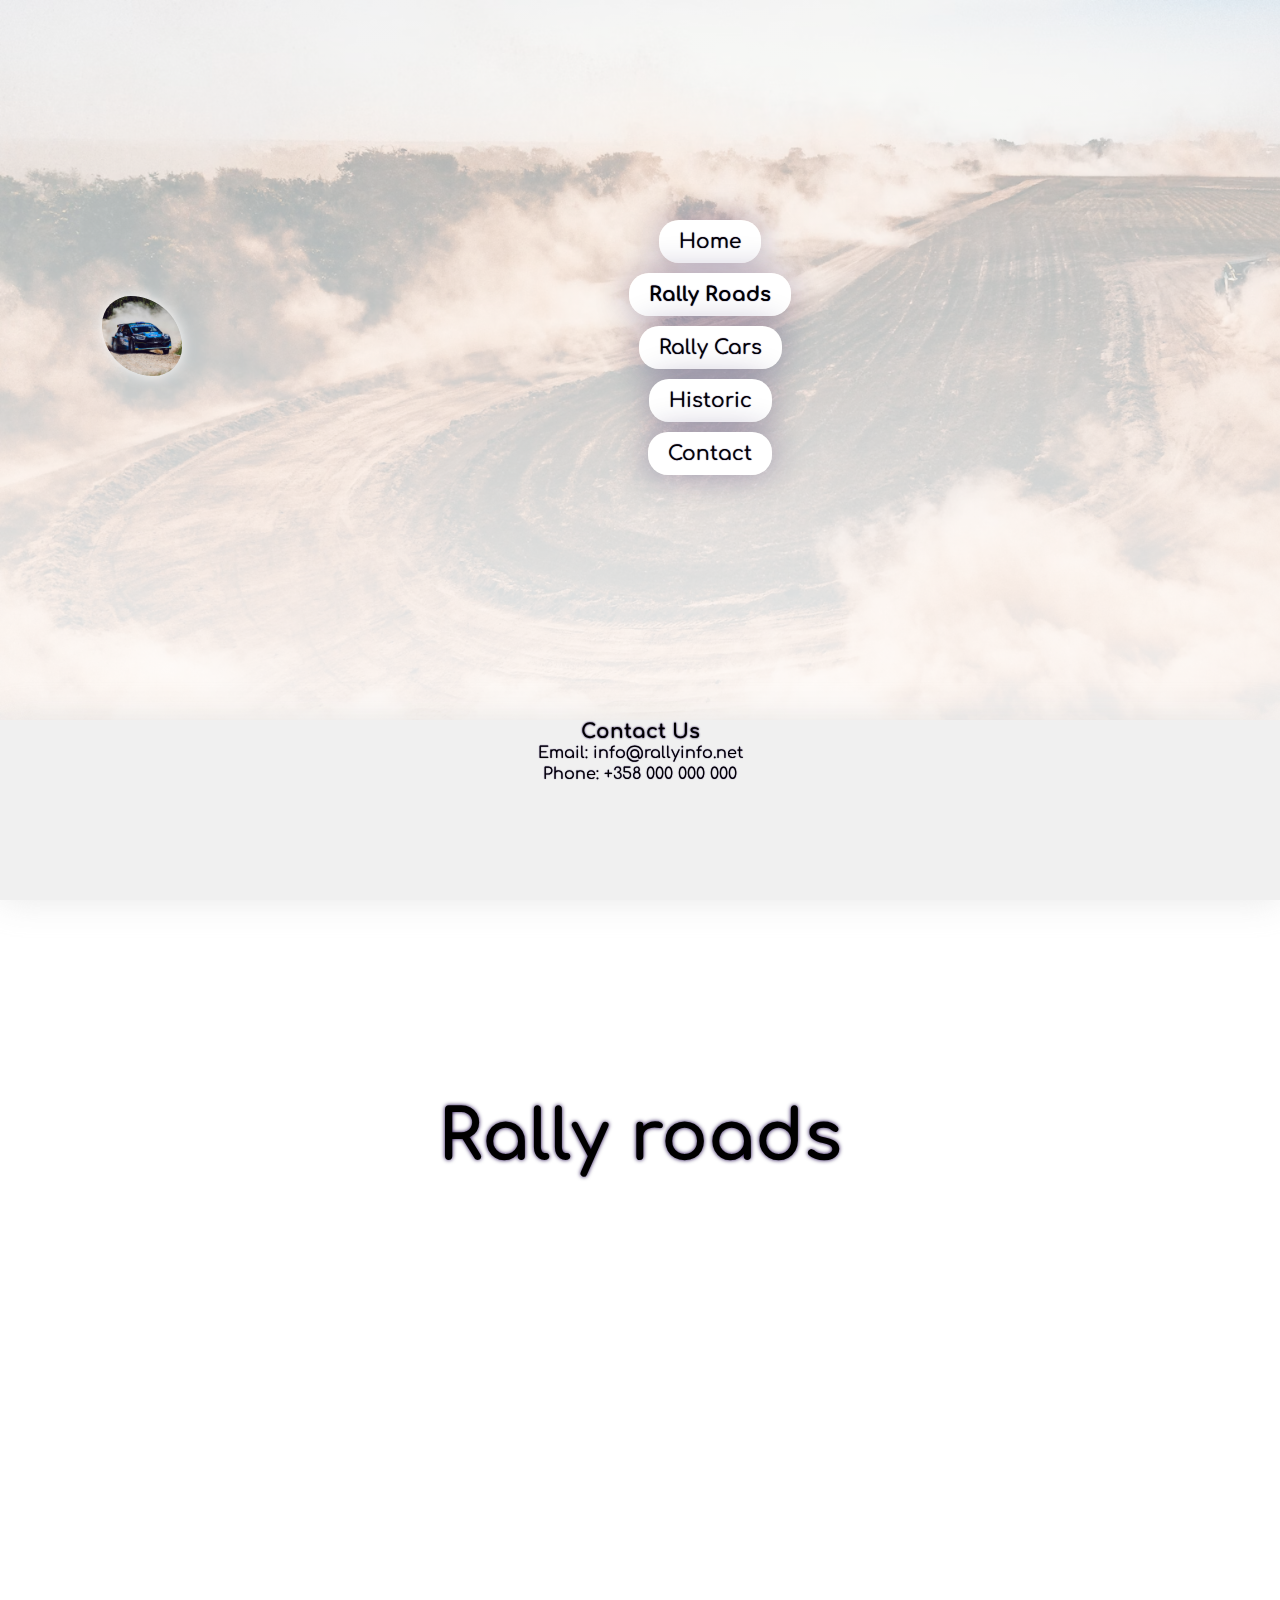
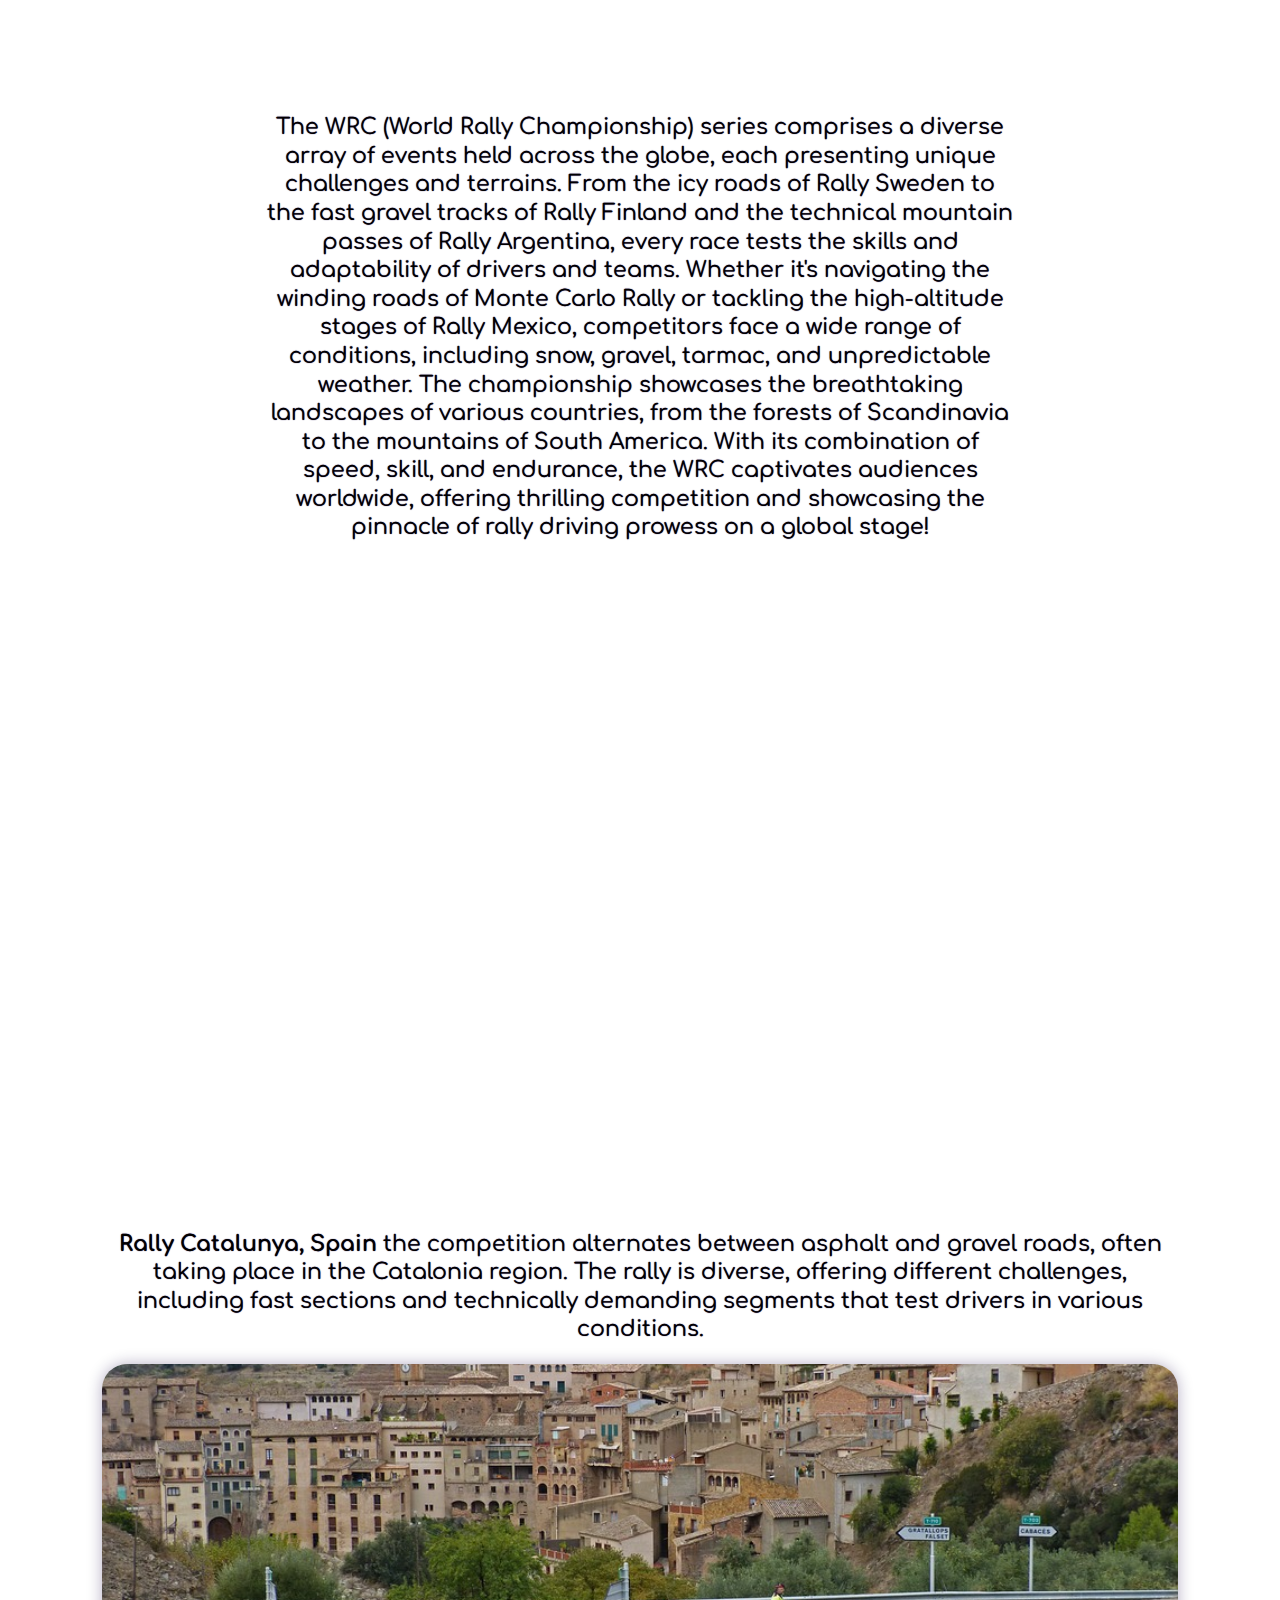
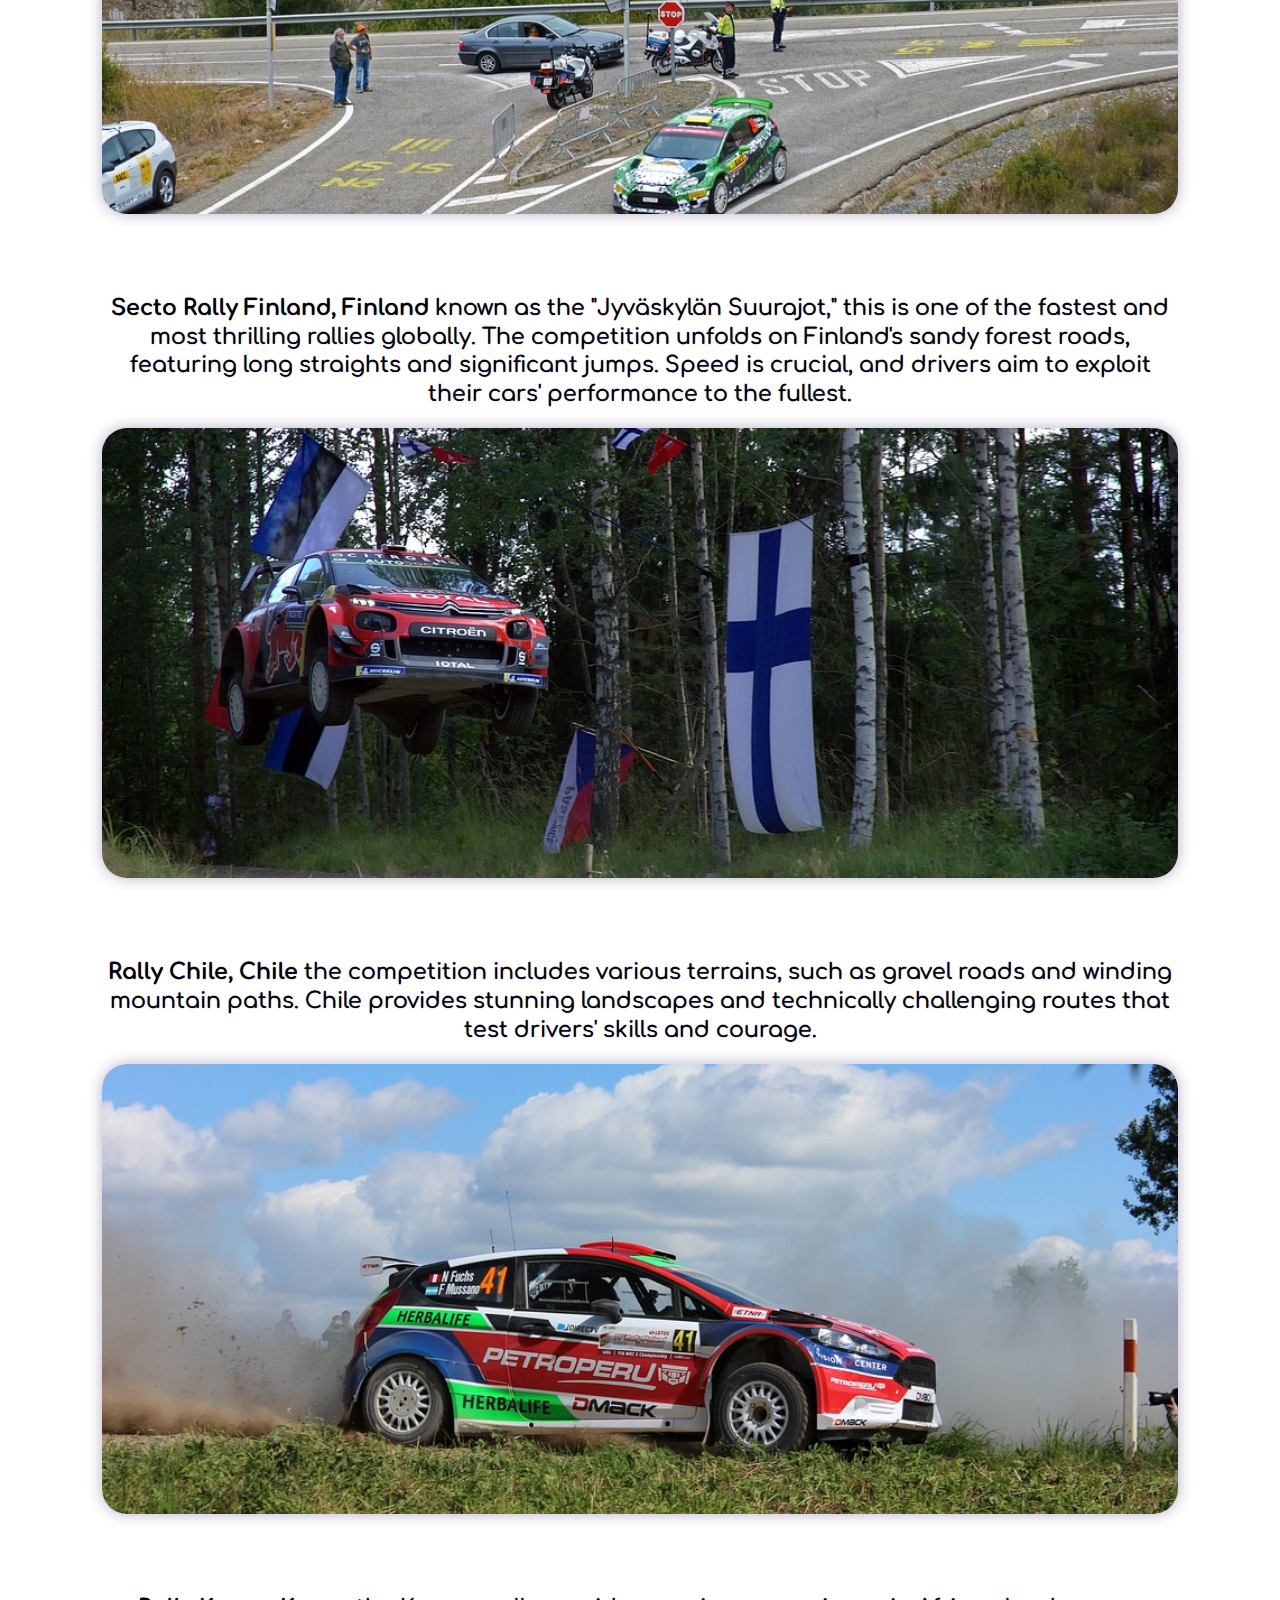
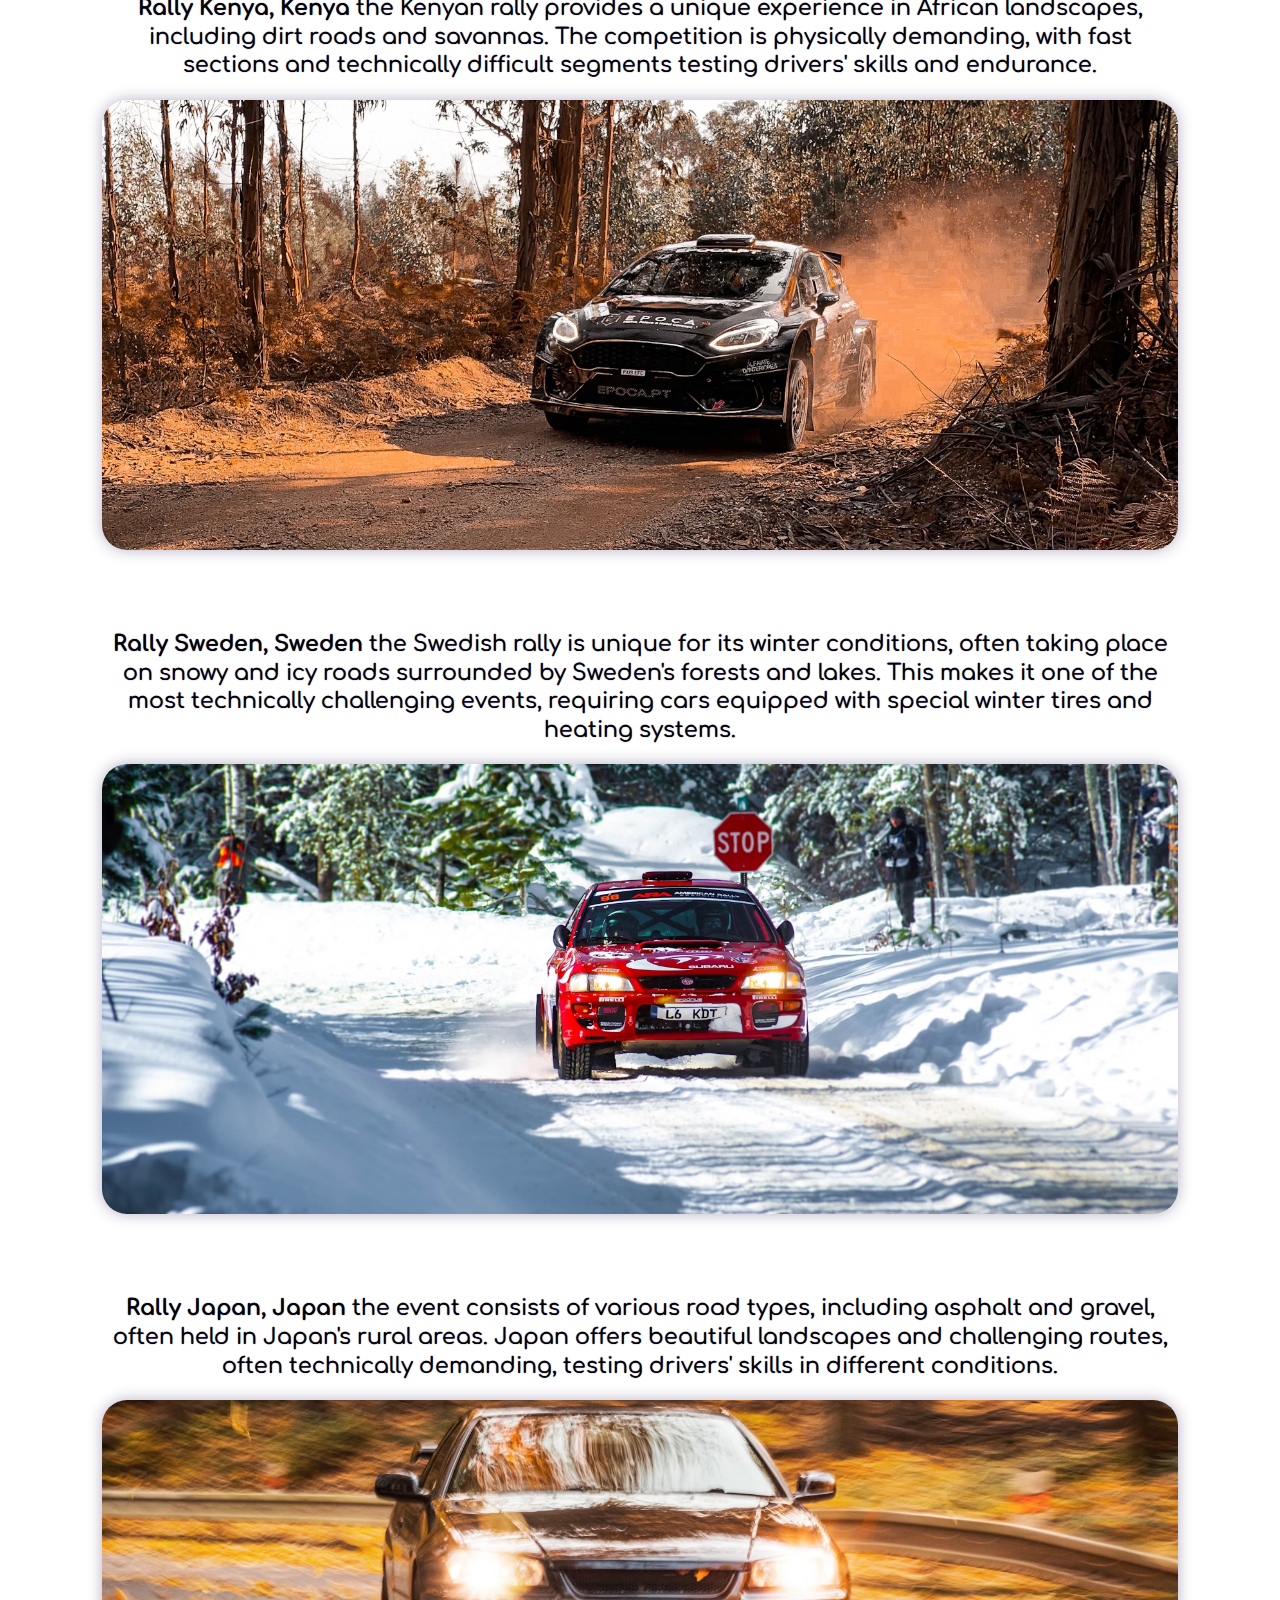
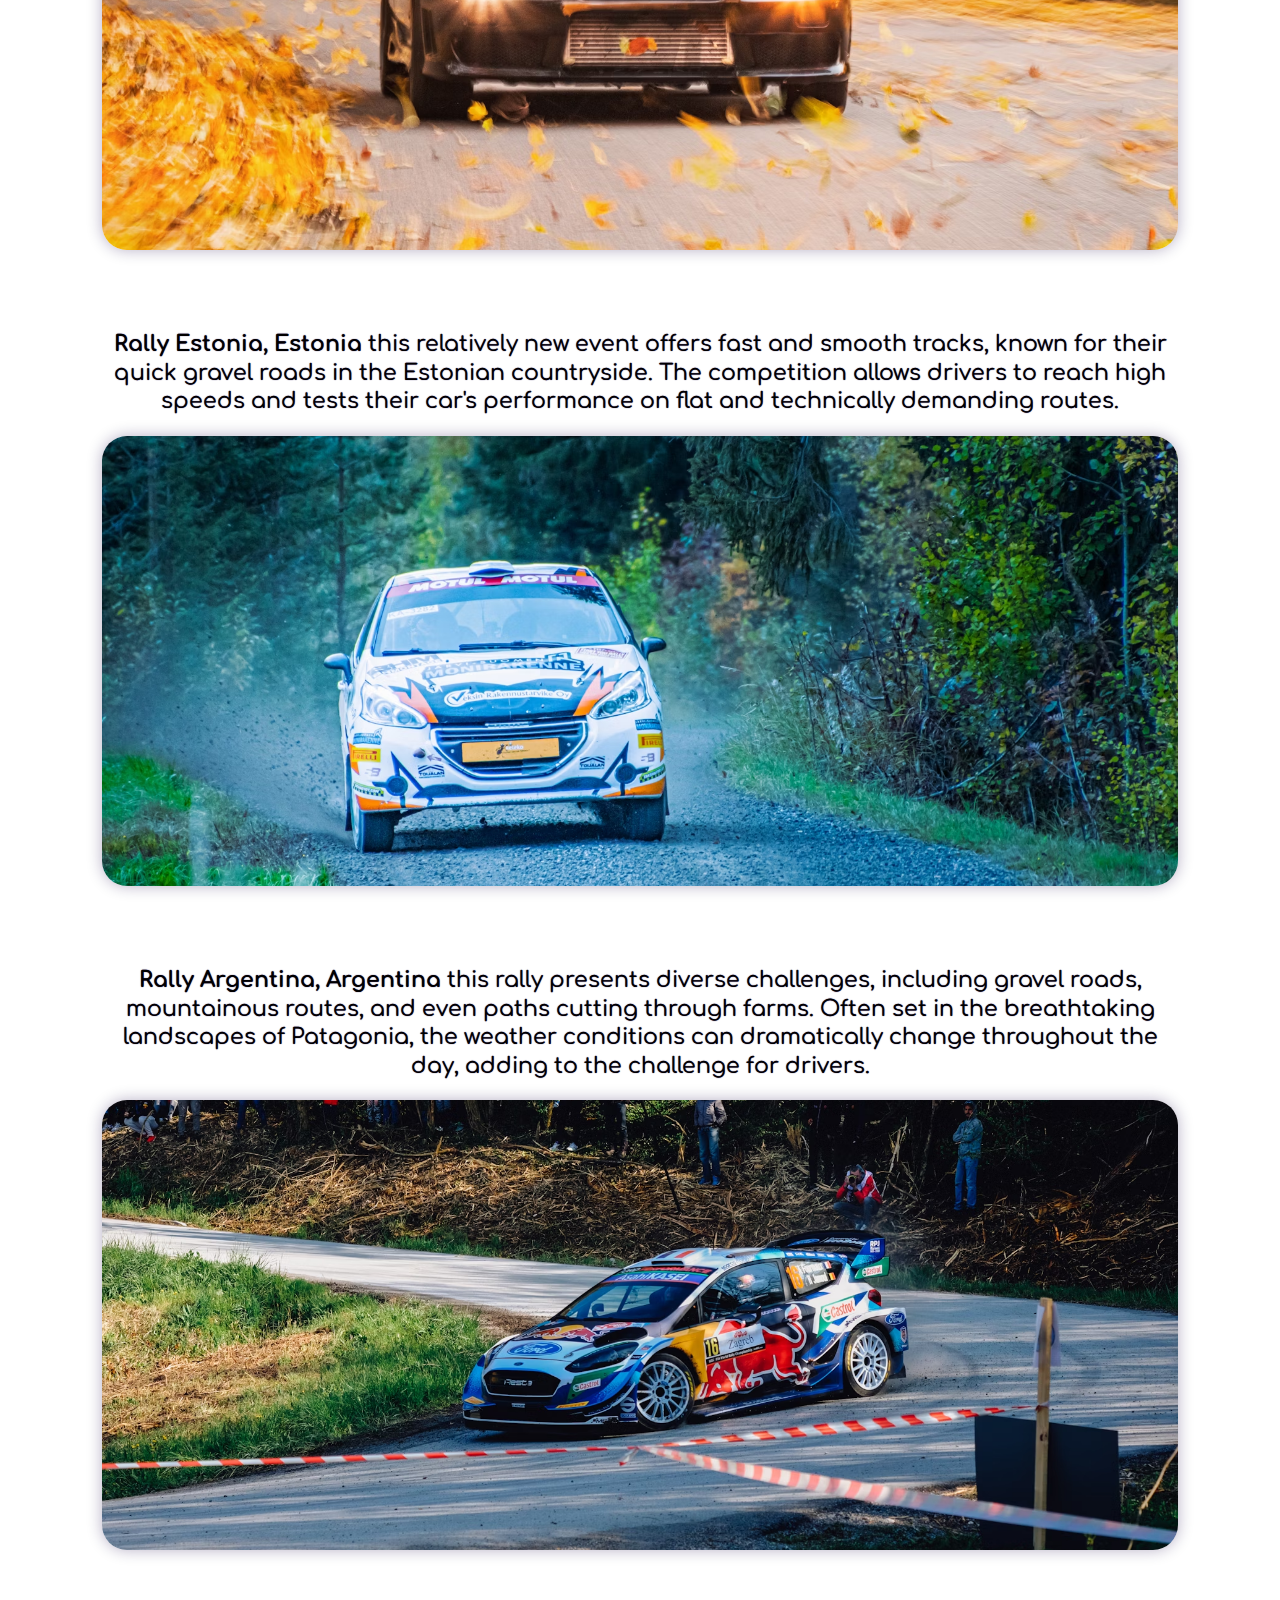
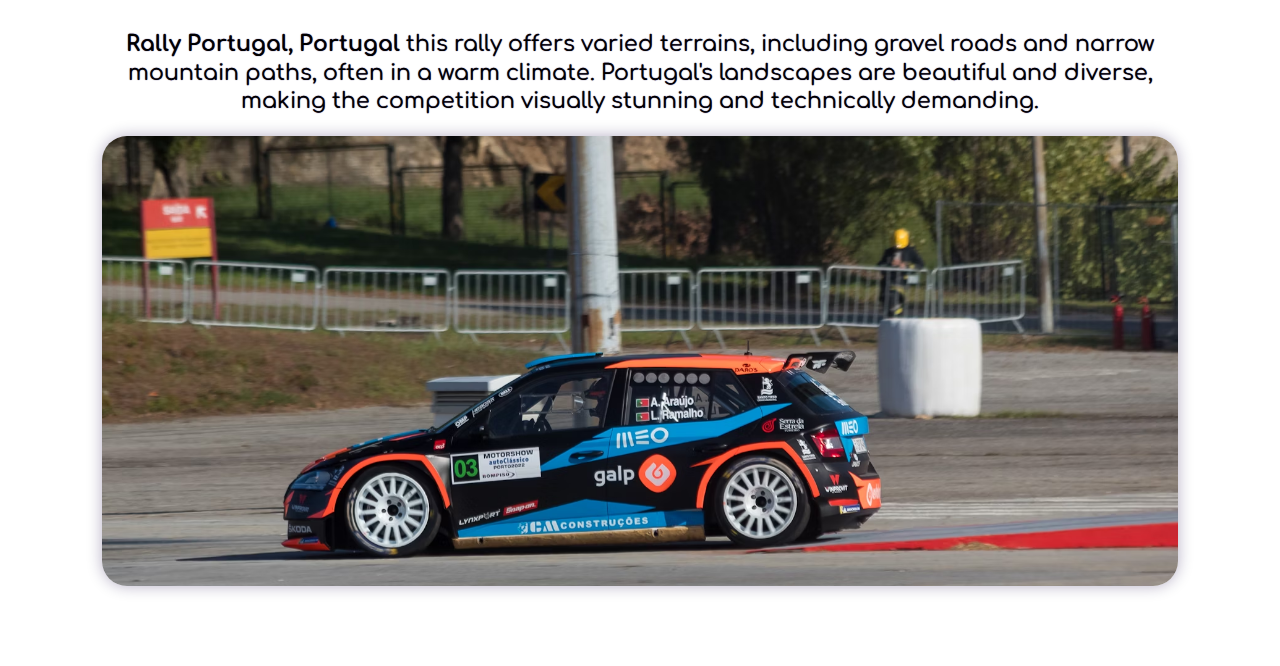
<file: rallyRoads.html>
<!DOCTYPE html>
<html lang="fi">
    <head>
        <!-- Määritetään dokumentin merkistökoodaus -->
        <meta charset="utf-8">
        <!-- Määritetään näkymän skaalaus -->
        <meta name="viewport" content="width=device-width, initial-scale=1">
        <!-- Sivuston otsikko -->
        <title>Rally info</title>

        <!-- Linkitys ulkoisiin tyylitiedostoihin -->
        <link rel="stylesheet" href="css/style_downsite.css">
        <!-- Linkitys Google-fonttiin Comfortaa -->
        <link rel="stylesheet" href="https://fonts.googleapis.com/css?family=Comfortaa">
    </head>

    <body>
        <!-- Pääsisältökontaineri -->
        <div class="container croad" aria-label="Background image, where is rally road.">
            <!-- Navigaatiopalkki -->
            <div class="navbar">
                <!-- Sivuston logo ja linkki etusivulle -->
                <a href="index.html"><img alt="Logo, where is rally car" src="css/img/logo.png" class="logo"></a>
                <!-- Navigaatiolinkit -->
                <nav>
                    <ul>
                        <!-- Etusivun linkki -->
                        <li><a href="index.html">Home</a></li>
                        <!-- Rallitiesivun linkki (aktiivinen sivu) -->
                        <li><a href="rallyRoads.html" class="active">Rally Roads</a></li>
                        <!-- Ralliautosivun linkki -->
                        <li><a href="rallyCars.html">Rally Cars</a></li>
                        <!-- Historiasivun rallien linkki -->
                        <li><a href="historic.html">Historic</a></li>
                        <!-- Yhteystietosivun linkki -->
                        <li><a href="contact.html">Contact</a></li>
                    </ul>
                </nav>
            </div>
            <!-- Kotisivun pääsisältö -->
            <div class="home">
                <!-- Infolaatikko -->
                <div class="info">
                    <!-- Otsikko -->
                    <h1>Rally roads</h1>
                    <!-- Teksti -->
                    <p>The WRC (World Rally Championship) series comprises a diverse array of events held across the globe, each presenting unique challenges and terrains. From the icy roads of Rally Sweden to the fast gravel tracks of Rally Finland and the technical mountain passes of Rally Argentina, every race tests the skills and adaptability of drivers and teams. Whether it's navigating the winding roads of Monte Carlo Rally or tackling the high-altitude stages of Rally Mexico, competitors face a wide range of conditions, including snow, gravel, tarmac, and unpredictable weather. The championship showcases the breathtaking landscapes of various countries, from the forests of Scandinavia to the mountains of South America. With its combination of speed, skill, and endurance, the WRC captivates audiences worldwide, offering thrilling competition and showcasing the pinnacle of rally driving prowess on a global stage!</p>
                </div>
            </div>
            <!-- Sisältölaatikot -->
            <div class="contents">
                <!-- Sisältölaatikko: Rally Catalunya, Spain -->
                <div class="item">
                    <!-- Kuva Rally Catalunya, Spain -->
                    <img alt="Rally catalonia city" src="css/img/rally_city1.png" class="contentsImg">
                    <!-- Teksti -->
                    <p><b>Rally Catalunya, Spain</b> the competition alternates between asphalt and gravel roads, often taking place in the Catalonia region. The rally is diverse, offering different challenges, including fast sections and technically demanding segments that test drivers in various conditions.</p>
                </div>
                
                <!-- Sisältölaatikko: Secto Rally Finland, Finland -->
                <div class="item">
                    <!-- Kuva Secto Rally Finland, Finland -->
                    <img alt="rally car jump in rally finalnd" src="css/img/rally_city2.png" class="contentsImg">
                    <!-- Teksti -->
                    <p><b>Secto Rally Finland, Finland</b> known as the "Jyväskylän Suurajot," this is one of the fastest and most thrilling rallies globally. The competition unfolds on Finland's sandy forest roads, featuring long straights and significant jumps. Speed is crucial, and drivers aim to exploit their cars' performance to the fullest.</p>
                </div>
                
                <!-- Sisältölaatikko: Rally Chile, Chile -->
                <div class="item">
                    <!-- Kuva Rally Chile, Chile -->
                    <img alt="rally chile road in dawn" src="css/img/rally_city3.png" class="contentsImg">
                    <!-- Teksti -->
                    <p><b>Rally Chile, Chile</b> the competition includes various terrains, such as gravel roads and winding mountain paths. Chile provides stunning landscapes and technically challenging routes that test drivers' skills and courage.</p>
                </div>
                
                <!-- Sisältölaatikko: Rally Kenya, Kenya -->
                <div class="item">
                    <!-- Kuva Rally Kenya, Kenya -->
                    <img alt="rally kenya road in morning" src="css/img/rally_city4.png" class="contentsImg">
                    <!-- Teksti -->
                    <p><b>Rally Kenya, Kenya</b> the Kenyan rally provides a unique experience in African landscapes, including dirt roads and savannas. The competition is physically demanding, with fast sections and technically difficult segments testing drivers' skills and endurance.</p>
                </div>
                
                <!-- Sisältölaatikko: Rally Sweden, Sweden -->
                <div class="item">
                    <!-- Kuva Rally Sweden, Sweden -->
                    <img alt="rally Sweden road in day" src="css/img/rally_city5.png" class="contentsImg">
                    <!-- Teksti -->
                    <p><b>Rally Sweden, Sweden</b> the Swedish rally is unique for its winter conditions, often taking place on snowy and icy roads surrounded by Sweden's forests and lakes. This makes it one of the most technically challenging events, requiring cars equipped with special winter tires and heating systems.</p>
                </div>
                
                <!-- Sisältölaatikko: Rally Japan, Japan -->
                <div class="item">
                    <!-- Kuva Rally Japan, Japan -->
                    <img alt="rally japan road in spring" src="css/img/rally_city6.png" class="contentsImg">
                    <!-- Teksti -->
                    <p><b>Rally Japan, Japan</b> the event consists of various road types, including asphalt and gravel, often held in Japan's rural areas. Japan offers beautiful landscapes and challenging routes, often technically demanding, testing drivers' skills in different conditions.</p>
                </div>
                
                <!-- Sisältölaatikko: Rally Estonia, Estonia -->
                <div class="item">
                    <!-- Kuva Rally Estonia, Estonia -->
                    <img alt="rally estonia road in afternoon" src="css/img/rally_city7.png" class="contentsImg">
                    <!-- Teksti -->
                    <p><b>Rally Estonia, Estonia</b> this relatively new event offers fast and smooth tracks, known for their quick gravel roads in the Estonian countryside. The competition allows drivers to reach high speeds and tests their car's performance on flat and technically demanding routes.</p>
                </div>
                
                <!-- Sisältölaatikko: Rally Argentina, Argentina -->
                <div class="item">
                    <!-- Kuva Rally Argentina, Argentina -->
                    <img alt="rally Argentina u-turn" src="css/img/rally_city8.png" class="contentsImg">
                    <!-- Teksti -->
                    <p><b>Rally Argentina, Argentina</b> this rally presents diverse challenges, including gravel roads, mountainous routes, and even paths cutting through farms. Often set in the breathtaking landscapes of Patagonia, the weather conditions can dramatically change throughout the day, adding to the challenge for drivers.</p>
                </div>
                
                <!-- Sisältölaatikko: Rally Portugal, Portugal -->
                <div class="item">
                    <!-- Kuva Rally Portugal, Portugal -->
                    <img alt="rally portugal asphalt area" src="css/img/rally_city9.png" class="contentsImg">
                    <!-- Teksti -->
                    <p><b>Rally Portugal, Portugal</b> this rally offers varied terrains, including gravel roads and narrow mountain paths, often in a warm climate. Portugal's landscapes are beautiful and diverse, making the competition visually stunning and technically demanding.</p>
                </div>
            </div>
            <!-- Alatunniste -->
            <footer class="footer">
                <!-- Vasen osio alatunnisteessa -->
                <div class="left">
                    <ul>
                        <!-- Linkit sivuston eri osioihin -->
                        <li><a href="index.html">Home</a></li>
                        <li><a href="rallyRoads.html" class="active">Rally Roads</a></li>
                        <li><a href="rallyCars.html">Rally Cars</a></li>
                        <li><a href="historic.html">Historic</a></li>
                        <li><a href="contact.html">Contact</a></li>
                    </ul>
                </div>
                <!-- Oikea osio alatunnisteessa -->
                <div class="right">
                    <!-- Yhteystietoja -->
                    <h2>Contact Us</h2>
                    <p>Email: info@rallyinfo.net<br>Phone: +358 000 000 000</p>
                </div>
            </footer>
        </div>
    </body>
</html>
</file>
<file: css/style.css>
/* Yleinen nollaus */
* {
    margin: 0; /* Asetetaan marginaali nollaksi */
    padding: 0; /* Asetetaan täyttötila nollaksi */
    font-family: Comfortaa, sans-serif; /* Valitaan kirjasintyyli */
}

/* Containerin tyyli */
.container {
    width: 100%; /* Leveys täyttää koko näytön */
    height: 100vh; /* Korkeus täyttää näytön korkeuden */
    background-image: linear-gradient(rgba(255,255,255,0.4), rgba(255,255,255,1)), url(img/rally_bg.png); /* Taustakuva gradientilla ja kuvalla */
    background-position: center; /* Taustakuvan sijainti keskellä */
    background-size: cover; /* Taustakuva täyttää koko elementin */
    background-repeat: no-repeat; /* Estetään taustakuvan toisto */
    padding-left: 8%; /* Vasen täyttötila */
    padding-right: 8%; /* Oikea täyttötila */
    box-sizing: border-box; /* Sisällytetään reunat ja täyttötila laatikon kokoon */
}

/* Navigaatiopalkin tyyli */
.navbar {
    height: 15%; /* Palkin korkeus */
    display: flex; /* Asetetaan elementit riviin */
    align-items: center; /* Asetetaan elementit pystysuunnassa keskelle */
}

/* Logo */
.logo {
    width: 80px; /* Leveys */
    height: 80px; /* Korkeus */
    cursor: pointer; /* Osoittimen tyyppi */
    background-size: cover; /* Taustakuva täyttää koko elementin */
    border-radius: 50% 90% 50% 90%; /* Pyöristetyt reunat */
    box-shadow: 0 0 15px #fff; /* Reunusvarjostus */
}

/* Navigaatiopalkin linkit */
nav {
    flex: 1; /* Joustava tila */
    text-align: center; /* Teksti keskelle */
}

nav ul {
    padding: 0; /* Sisäinen täyttötila nollaksi */
    margin: 0; /* Marginaali nollaksi */
}

nav ul li {
    list-style: none; /* Poista luettelomerkki */
    display: inline-block; /* Elementit peräkkäin */
    margin-left: 60px; /* Vasen marginaali */
}

nav ul li a {
    text-decoration: none; /* Poista linkin korostus */
    color: #000; /* Tekstin väri */
    text-shadow: 0 0 1px #1a0049; /* Tekstin varjostus */
    font-size: 22px; /* Fontin koko */
    border-radius: 25px; /* Reunojen pyöristys */
    background-color: #fff; /* Taustaväri */
    padding: 10px 20px; /* Sisältötila */
    box-shadow: 0 0 20px #1a004950; /* Reunusvarjostus */
    transition: all 0.3s ease; /* Sulavat animaatiot */
}

/* Aktiivisen linkin animaatio */
nav ul li a.active {
    animation: rainbow 5s infinite; /* Sateenkaaren väri animaatio */
    font-weight: bold; /* Lihavoitu teksti */
}

/* Sateenkaaren väri animaatio */
@keyframes rainbow {
    0% { box-shadow: 0 0 20px #000; }
    25% { box-shadow: 0 0 20px #646464; }
    50% { box-shadow: 0 0 20px #fff; }
    75% { box-shadow: 0 0 20px #646464; }
    100% { box-shadow: 0 0 20px #000; }
}

/* Hover-tilan tyyli */
nav ul li a:hover,
nav ul li a:focus {
    box-shadow: 0 0 20px #fff; /* Reunusvarjostus */
    font-weight: bold; /* Lihavoitu teksti */
}

/* Kotisivun pääsisältö */
.home {
    display: flex; /* Asetetaan elementit riviin */
    align-items: center; /* Asetetaan elementit pystysuunnassa keskelle */
}

/* Tietolaatikko */
.info {
    flex-basis: 50%; /* Leveys */
    margin-right: 260px; /* Oikea marginaali */
    margin-bottom: 400px; /* Alamarginaali */
    text-align: center; /* Teksti keskelle */
}

.info p {
    margin-top: 10%; /* Ylämarginaali */
}

/* Kortit */
.cards {
    margin-bottom: 150px; /* Alamarginaali */
}

/* Otsikko */
h1 {
    color: #000; /* Tekstin väri */
    font-size: 70px; /* Fontin koko */
    text-shadow: 0 0 4px #1a0049; /* Tekstin varjostus */
}

/* Perusteksti */
p {
    color: #000; /* Tekstin väri */
    text-shadow: 0 0 1px #1a0049; /* Tekstin varjostus */
    font-size: 22px; /* Fontin koko */
    line-height: 130%; /* Riviväli */
}

/* Kortin tyyli */
.card {
    width: 350px; /* Leveys */
    height: 400px; /* Korkeus */
    display:inline-table; /* Asetetaan taulukkona */
    border-radius: 30px; /* Reunojen pyöristys */
    padding: 30px 30px; /* Sisältötila */
    box-sizing: border-box; /* Laatikon koko sisältäen reunat ja täyttötilan */
    cursor: pointer; /* Osoittimen tyyppi */
    background-position: center; /* Taustakuvan sijainti keskellä */
    background-size: cover; /* Taustakuva täyttää koko elementin */
    margin-right: 20px; /* Oikea marginaali */
    margin-top: 20px; /* Ylämarginaali */
    box-shadow: 0 0 15px #1a004950; /* Reunusvarjostus */
}

/* Kortin linkki */
.card a {
    text-decoration: none; /* Poista linkin korostus */
}

/* Kortin sisällön tyyli */
.card_r {
    background-image: linear-gradient(rgba(255,255,255,0.8), rgba(255,255,255,0.9)), url(img/rally_road.png); /* Taustakuva gradientilla ja kuvalla */
}
.card_c {
    background-image: linear-gradient(rgba(255,255,255,0.7), rgba(255,255,255,0.9)), url(img/rally_car.png); /* Taustakuva gradientilla ja kuvalla */
}
.card_h {
    background-image: linear-gradient(rgba(255,255,255,0.8), rgba(255,255,255,0.9)), url(img/rally_historic.png); /* Taustakuva gradientilla ja kuvalla */
}
.card_ct {
    background-image: linear-gradient(rgba(255,255,255,0.8), rgba(255,255,255,0.9)), url(img/rally_contact.png); /* Taustakuva gradientilla ja kuvalla */
}

/* Kortin hover-tila */
.card:hover {
    transform: translateY(-5px); /* Liikutetaan korttia ylöspäin */
    box-shadow: 0 0 20px #fff; /* Reunusvarjostus */
}

/* Otsikko */
h2 {
    color: #000; /* Tekstin väri */
    text-shadow: 0 0 2px #1a0049; /* Tekstin varjostus */
    font-size: 25px; /* Fontin koko */
}

/* Kortin sisältöteksti */
.card p {
    text-shadow: 0 0 1,2px #1a0049; /* Tekstin varjostus */
    font-size: 22px; /* Fontin koko */
}

/* Alatunnisteen tyyli */
.footer {
    background-color: #fff; /* Taustaväri */
    box-shadow: 0 0 35px #cfcfcf7a; /* Reunusvarjostus */
    display: flex; /* Asetetaan elementit riviin */
    justify-content: space-between; /* Tasataan elementit välille */
    align-items: center; /* Asetetaan elementit pystysuunnassa keskelle */
    width: 100%; /* Leveys */
    position: fixed; /* Kiinteä sijainti */
    bottom: 0; /* Alareuna */
    left: 0; /* Vasen reuna */
    height: 15%; /* Korkeus */
}

/* Vasemman alanurkan tyyli */
.left {
    margin-left: 10%; /* Vasen marginaali */
}

.left ul li {
    list-style: none; /* Poista luettelomerkki */
}

.left ul li a {
    color: #000; /* Tekstin väri */
    text-shadow: 0 0 1px #1a0049; /* Tekstin varjostus */
    text-decoration: none; /* Poista linkin korostus */
    font-size: 22px; /* Fontin koko */
}

/* Aktiivisen linkin hover-tila */
.left ul li a:hover,
.left ul li a.active {
    font-weight: bold; /* Lihavoitu teksti */
    text-shadow: 0 0 3px #1a0049; /* Tekstin varjostus */
}

/* Oikean alanurkan tyyli */
.right {
    text-align: right; /* Teksti oikealle */
    margin-right: 10%; /* Oikea marginaali */
}

/* Oikean alanurkan otsikko */
.right h2 {
    font-size: 20px; /* Fontin koko */
}

/* Oikean alanurkan teksti */
.right p {
    font-size: 16px; /* Fontin koko */
}

/* Responsiivisuus */
@media screen and (max-width: 1610px) {
    /* Kotisivun pääsisältö responsiivisena */
    .home {
        display: inline-block; /* Asetetaan elementit riviin */
        align-items: center; /* Asetetaan elementit pystysuunnassa keskelle */
        margin-top: 100px; /* Ylämarginaali */
        margin-bottom: 150px; /* Alamarginaali */
    }
    
    .info {
        margin: 0; /* Ulkoinen marginaali */
        margin-top: 25%; /* Ylämarginaali */
    }

    .info p {
        margin-top: 25%; /* Ylämarginaali */
        margin-bottom: 20%; /* Alamarginaali */
    }

    .card {
        width: 100%; /* Leveys */
    }
}

@media screen and (max-width: 1330px) {
    /* Taustakuvan sijainti vasemmalla */
    .container {
        background-position: left; /* Taustakuva vasemmalla */
    }

    /* Navigaatiopalkin korkeus */
    .navbar {
        height: 75%; /* Palkin korkeus */
    }

    /* Navigointivalikon keskitys */
    nav {
        display: flex; /* Asetetaan elementit riviin */
        justify-content: center; /* Tasataan elementit keskelle */
    }
    
    /* Navigointivalikon linkkien asettelu */
    nav ul {
        padding: 0; /* Sisäinen täyttötila nollaksi */
        margin: 0; /* Marginaali nollaksi */
        margin-top: 5%; /* Ylämarginaali */
        text-align: center; /* Teksti keskelle */
    }
    
    /* Navigointivalikon linkkien tyyli */
    nav ul li {
        list-style: none; /* Poista luettelomerkki */
        display: block; /* Elementit peräkkäin */
        margin-bottom: 30px; /* Alamarginaali */
    }
    
    /* Linkkien tyyli */
    nav ul li a {
        text-decoration: none; /* Poista linkin korostus */
        color: #000; /* Tekstin väri */
        text-shadow: 0 0 1px #1a0049; /* Tekstin varjostus */
        font-size: 20px; /* Fontin koko */
        border-radius: 20px; /* Reunojen pyöristys */
        background-color: #fff; /* Taustaväri */
        padding: 10px 20px; /* Sisätila */
        box-shadow: 0 0 35px #1a004950; /* Reunusvarjostus */
    }

    /* Tietolaatikon tyyli */
    .info {
        padding: 0 0; /* Sisätila */
        margin-bottom: 35%; /* Alamarginaali */
        margin-right: 0; /* Oikea marginaali */
        margin-top: 0; /* Ylämarginaali */
    }

    /* Tietolaatikon teksti */
    .info p {
        margin-top: 50%; /* Ylämarginaali */
        margin-left: 15%; /* Vasen marginaali */
        margin-right: 15%; /* Oikea marginaali */
    }

    /* Korttien asettelu */
    .card {
        flex-direction: column-reverse; /* Sarakekääntö */
    }

    /* Kortin kuva */
    .card img {
        width: 100%; /* Leveys */
        max-width: 100%; /* Maksimi leveys */
        margin-bottom: 60px; /* Alamarginaali */
    }

    .left {
        display: none; /* Piilotetaan vasen osa */
    }

    .right {
        margin: auto; /* Marginaalit automaattisesti */
        text-align: center; /* Teksti keskelle */
    }

    .right h2 {
        font-size: 20px; /* Fontin koko */
    }

    .right p {
        font-size: 16px; /* Fontin koko */
    }

    .footer {
        background-color: #f0f0f0; /* Taustaväri */
        display: inline-block; /* Asetetaan elementit riviin */
        align-items: center; /* Asetetaan elementit pystysuunnassa keskelle */
        position: fixed; /* Kiinteä sijainti */
        height: 20%; /* Korkeus */
    }
}
</file>
<file: css/style_downsite.css>
/* Asetetaan nollaksi marginaalit ja täyttötila kaikille elementeille */
* {
    margin: 0;
    padding: 0;
    font-family: Comfortaa, sans-serif; /* Mukavat kirjasintyypit */
}

/* Containerin tyylit */
.container {
    width: 100%;
    height: 100vh; /* Vie koko näytön korkeuden */
    background-position: center; /* Taustakuvan sijainti keskellä */
    background-size: cover; /* Taustakuva täyttää koko elementin */
    background-repeat: no-repeat; /* Estetään taustakuvan toisto */
    padding-left: 8%; /* Vasen täyttötila */
    padding-right: 8%; /* Oikea täyttötila */
    box-sizing: border-box; /* Laatikon koko sisältäen reunat ja täytön */
}

/* Erillinen container rallitien taustakuvalla */
.croad {
    background-image: linear-gradient(rgba(255,255,255,0.6), rgba(255,255,255,1)), url(img/rally_road.png);
}

/* Erillinen container ralliauton taustakuvalla */
.ccars {
    background-image: linear-gradient(rgba(255,255,255,0.6), rgba(255,255,255,1)), url(img/rally_car.png);
}

/* Erillinen container historiallisen ralliauton taustakuvalla */
.chistoric {
    background-image: linear-gradient(rgba(255,255,255,0.6), rgba(255,255,255,1)), url(img/rally_historic.png);
}

/* Erillinen container yhteystiedot taustakuvalla */
.ccontact {
    background-image: linear-gradient(rgba(255,255,255,0.6), rgba(255,255,255,1)), url(img/rally_contact.png);
}

/* Navigaatiopalkin tyylit */
.navbar {
    height: 15%; /* Määritellään palkin korkeus */
    display: flex; /* Asetetaan elementit joustaviksi */
    align-items: center; /* Asetetaan elementit pystysuunnassa keskelle */
}

/* Logo */
.logo {
    width: 80px; /* Leveys */
    height: 80px; /* Korkeus */
    cursor: pointer; /* Osoitin muuttuu kärsäksi */
    background-size: cover; /* Taustakuva täyttää koko elementin */
    border-radius: 50% 90% 50% 90%; /* Pyöristetty reuna */
    box-shadow: 0 0 15px #fff; /* Reunusvarjostus */
}

/* Navigointivalikon tyylit */
nav {
    flex: 1; /* Vie joustavan tilan */
    text-align: center; /* Teksti keskelle */
}

nav ul {
    padding: 0; /* Asetetaan sisäinen täyttötila nollaksi */
    margin: 0; /* Asetetaan marginaali nollaksi */
}

nav ul li {
    list-style: none; /* Poistetaan luettelomerkki */
    display: inline-block; /* Elementit peräkkäin */
    margin-left: 60px; /* Vasen marginaali */
}

nav ul li a {
    text-decoration: none; /* Poistetaan linkin korostus */
    color: #000; /* Tekstin väri */
    text-shadow: 0 0 1px #1a0049; /* Tekstin varjostus */
    font-size: 22px; /* Fontin koko */
    border-radius: 25px; /* Reunojen pyöristys */
    background-color: #fff; /* Taustaväri */
    padding: 10px 20px; /* Sisätila */
    box-shadow: 0 0 20px #1a004950; /* Reunusvarjostus */
    transition: all 0.3s ease; /* Sulavat animaatiot */
}

nav ul li a.active {
    animation: rainbow 5s infinite; /* Aktiivisen linkin animaatio */
    font-weight: bold; /* Lihavoitu teksti */
}

@keyframes rainbow {
0% {
    box-shadow: 0 0 20px #000;
}
25% {
    box-shadow: 0 0 20px #646464;
}
50% {
    box-shadow: 0 0 20px #fff;
}
75% {
    box-shadow: 0 0 20px #646464;
}
100% {
    box-shadow: 0 0 20px #000;
}
}

/* Asetetaan diville, jonka class on historic musta valkoiset kuvat */
.historic {
    filter: grayscale(100%);
}

/* Kotisivun pääsisältö */
.home {
    display: flex; /* Asetetaan elementit riviin */
    align-items: center; /* Asetetaan elementit pystysuunnassa keskelle */
}

/* Tietolaatikko */
.info {
    margin: 50px; /* Ulkoinen marginaali */
    margin-top: 40%; /* Ylämarginaali */
    text-align: center; /* Teksti keskelle */
}

.info p {
    margin-top: 145px; /* Ylämarginaali */
}

/* Sisältöalueet */
.contents {
    display: flex; /* Asetetaan elementit riviin */
    flex-direction: column; /* Asetetaan elementit sarakkeiksi */
    margin-top: 15%; /* Ylämarginaali */
    margin-bottom: 20%; /* Alamarginaali */
}

/* Yhteystietoja esittävät osiot */
.item {
    display: flex; /* Asetetaan elementit riviin */
    justify-content: space-between; /* Tasataan elementit välille */
    align-items: center; /* Asetetaan elementit pystysuunnassa keskelle */
    margin-bottom: 20px; /* Alamarginaali */
}

.item img {
    height: 450px; /* Kuva korkeus */
    width: 45%; /* Kuva leveys */
    border-radius: 25px; /* Reunojen pyöristys */
    box-shadow: 0 0 15px #1a004950; /* Reunusvarjostus */
    object-fit: cover; /* Kuva täyttää elementin säilyttäen mittasuhteet */
}

.item p {
    max-width: 45%; /* Maksimi leveys */
}

.item:nth-child(even) img {
    order: 2; /* Kuvan järjestys */
}

.item:nth-child(even) p {
    order: 1; /* Tekstin järjestys */
}

/* Yleinen tekstityyli */
h1 {
    color: #000; /* Tekstin väri */
    font-size: 70px; /* Fontin koko */
    text-shadow: 0 0 4px #1a0049; /* Tekstin varjostus */
}

p {
    color: #000; /* Tekstin väri */
    text-shadow: 0 0 1px #1a0049; /* Tekstin varjostus */
    font-size: 22px; /* Fontin koko */
    line-height: 130%; /* Riviväli */
}

h2 {
    color: #000; /* Tekstin väri */
    text-shadow: 0 0 2px #1a0049; /* Tekstin varjostus */
    font-size: 25px; /* Fontin koko */
}

/* Alatunnisteen tyylit */
.footer {
    background-color: #fff; /* Taustaväri */
    box-shadow: 0 0 35px #cfcfcf7a; /* Reunusvarjostus */
    display: flex; /* Asetetaan elementit riviin */
    justify-content: space-between; /* Tasataan elementit välille */
    align-items: center; /* Asetetaan elementit pystysuunnassa keskelle */
    width: 100%; /* Leveys */
    position: fixed; /* Kiinteä sijainti */
    bottom: 0; /* Alareuna */
    left: 0; /* Vasen reuna */
    height: 15%; /* Korkeus */
}

.left {
    margin-left: 10%; /* Vasen marginaali */
}

.left ul li {
    list-style: none; /* Poistetaan luettelomerkki */
}

.left ul li a {
    color: #000; /* Tekstin väri */
    text-shadow: 0 0 1px #1a0049; /* Tekstin varjostus */
    text-decoration: none; /* Poistetaan linkin korostus */
    font-size: 22px; /* Fontin koko */
}

.left ul li a:hover,
.left ul li a.active {
    font-weight: bold; /* Lihavoitu teksti */
    text-shadow: 0 0 3px #1a0049; /* Tekstin varjostus */
}

.right {
    text-align: right; /* Teksti oikealle */
    margin-right: 10%; /* Oikea marginaali */
}

/* Otsikko ja teksti alatunnisteessa */
.right h2 {
    font-size: 20px; /* Fontin koko */
}

.right p {
    font-size: 16px; /* Fontin koko */
}

/* Responsiivisuus */
@media screen and (max-width: 1610px) {
    /* Kotisivun pääsisältö responsiivisena */
    .home {
        display: inline-block; /* Asetetaan elementit riviin */
        align-items: center; /* Asetetaan elementit pystysuunnassa keskelle */
        margin-top: 100px; /* Ylämarginaali */
        margin-bottom: 150px; /* Alamarginaali */
    }
    
    .info {
        margin: 0; /* Ulkoinen marginaali */
        margin-top: 350px; /* Ylämarginaali */
    }
}

@media screen and (max-width: 1330px) {
    
    .container {
        background-position: left; /* Taustakuva vasemmalla */
    }

    .navbar {
        height: 75%; /* Palkin korkeus */
    }

    nav {
        display: flex; /* Asetetaan elementit riviin */
        justify-content: center; /* Tasataan elementit keskelle */
    }
    
    nav ul {
        padding: 0; /* Asetetaan sisäinen täyttötila nollaksi */
        margin: 0; /* Asetetaan marginaali nollaksi */
        margin-top: 5%; /* Ylämarginaali */
        text-align: center; /* Teksti keskelle */
    }
    
    nav ul li {
        list-style: none; /* Poistetaan luettelomerkki */
        display: block; /* Elementit peräkkäin */
        margin-bottom: 30px; /* Alamarginaali */
    }
    
    nav ul li a {
        text-decoration: none; /* Poistetaan linkin korostus */
        color: #000; /* Tekstin väri */
        text-shadow: 0 0 1px #1a0049; /* Tekstin varjostus */
        font-size: 20px; /* Fontin koko */
        border-radius: 20px; /* Reunojen pyöristys */
        background-color: #fff; /* Taustaväri */
        padding: 10px 20px; /* Sisätila */
        box-shadow: 0 0 35px #1a004950; /* Reunusvarjostus */
    }

    .info {
        padding: 0 0; /* Sisätila */
        margin-bottom: 35%; /* Alamarginaali */
        margin-right: 0; /* Oikea marginaali */
        margin-top: 0; /* Ylämarginaali */
    }

    .info p {
        margin-top: 50%; /* Ylämarginaali */
        margin-left: 15%; /* Vasen marginaali */
        margin-right: 15%; /* Oikea marginaali */
    }
    
    .item {
        flex-direction: column-reverse; /* Sarakekääntö */
    }

    .item img {
        width: 100%; /* Leveys */
        max-width: 100%; /* Maksimi leveys */
        margin-bottom: 60px; /* Alamarginaali */
    }

    .item p {
        max-width: 100%; /* Maksimi leveys */
        margin-bottom: 20px; /* Alamarginaali */
        text-align: center; /* Teksti keskelle */
    }

    .item:nth-child(even) img {
        order: 1; /* Kuvan järjestys */
    }
    
    .item:nth-child(even) p {
        order: 2; /* Tekstin järjestys */
    }
    
    .info h1 {
        margin-top: 30%; /* Ylämarginaali */
    }

    .left {
        display: none; /* Piilotetaan vasen osa */
    }

    .right {
        margin: auto; /* Marginaalit automaattisesti */
        text-align: center; /* Teksti keskelle */
    }

    .right h2 {
        font-size: 20px; /* Fontin koko */
    }

    .right p {
        font-size: 16px; /* Fontin koko */
    }

    .footer {
        background-color: #f0f0f0; /* Taustaväri */
        display: inline-block; /* Asetetaan elementit riviin */
        align-items: center; /* Asetetaan elementit pystysuunnassa keskelle */
        position: fixed; /* Kiinteä sijainti */
        height: 20%; /* Korkeus */
    }
}
</file>
